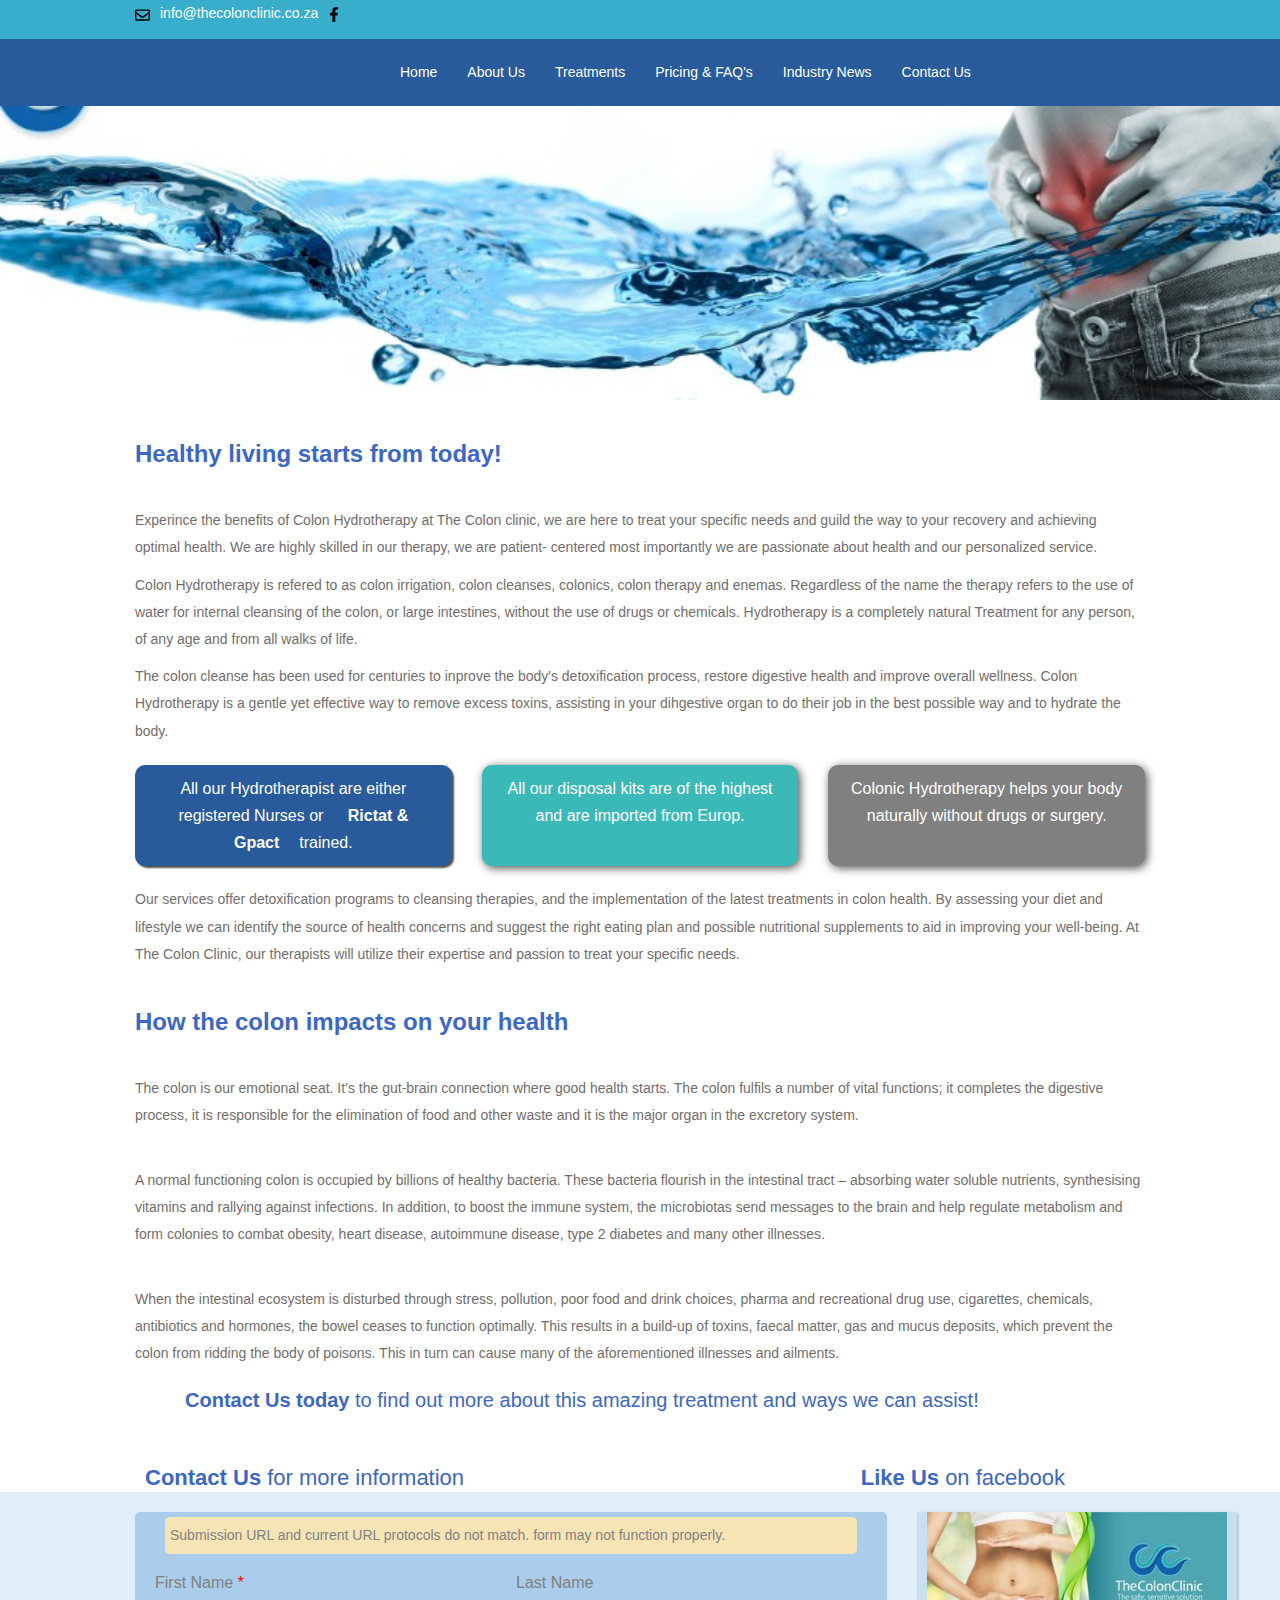
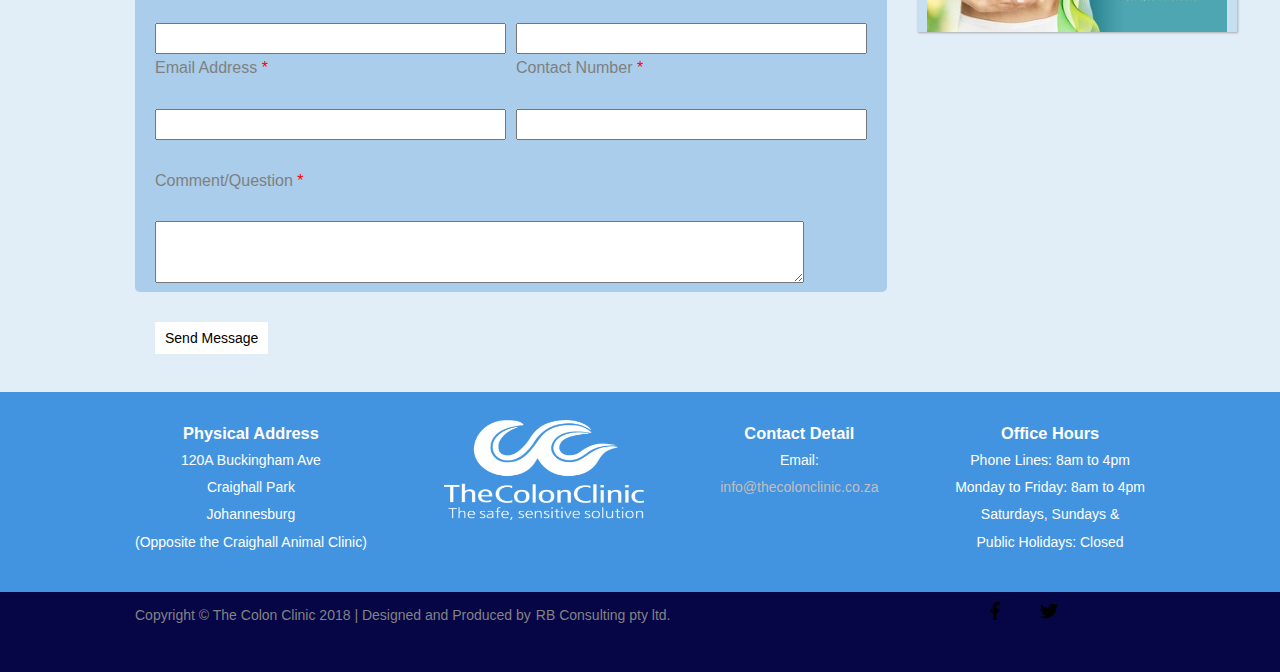
<file: index.html>
<!DOCTYPE html>
<html lang="en">
<head>
    <meta charset="UTF-8">
    <meta name="viewport" content="width=device-width, initial-scale=1.0">
    <link rel="stylesheet" href="css/style.css">
    <link rel="stylesheet" media="(max-width:1024px)" href="css/mobile.css">
    <title>my _new_site</title>
</head>
<body>
    <header>
        <nav>
            <div class="container">
                <div class="nav-content">
                   <div class="nav-img-1"><a href="#"><img src="./css/img/envelope-regular.svg" alt="envelope-regular" height="30px" width="15px"></a></div>
                   <p><a href="https//:thecolonclinic.co.za">info@thecolonclinic.co.za</a></p>
                    <div class="nav-img-2"><a href="#"><img src="./css/img/facebook-f-brands.svg" alt="facebook-f-brands" height="15px" width="12px"></a></div>
                </div>
            </div>
        </nav>
        <div id="navbar">
            <div class="container">
                <div class="content">
                    <div class="burger">
                        <div class="burg-img"><img src="./css/img/logo.png" alt="logo_png"></div>
                        <div class="iconic"><div class="divi">select page</div><a class="select-page" href="javascript:void(0);" onclick="myfunction()">a</a></div>
                    </div>
                    <ul class="all-items">
                        <li><a href="index.html">Home</a></li>
                        <li><a href="about.html">About Us</a></li>
                        <li><a href="treatment.html">Treatments</a></li>
                        <li><a href="pricing.html">Pricing & FAQ's</a></li>
                        <li><a href="industry.html">Industry News</a></li>
                        <li><a href="contact.html">Contact Us</a></li>
                    </ul>
                </div>
            </div>
        </div>
    </header>
<section class="showcase"></section>
<section class="secon-section">
    <div class="container">
      <h2>
          Healthy living starts from today!
      </h2>
      <p class="pin">Experince the benefits of Colon Hydrotherapy at 
          The Colon clinic, we are here to treat your specific needs
          and guild the way to your recovery and achieving optimal 
          health. We are highly skilled in our therapy, we are patient-
          centered most importantly we are passionate about health and
          our personalized service.
      </p> 
        
      <p class="pin">Colon Hydrotherapy is refered to as colon irrigation, colon cleanses,
         colonics, colon therapy and enemas. Regardless of the name the therapy
         refers to the use of water for internal cleansing of the colon, or large 
         intestines, without the use of drugs or chemicals. Hydrotherapy is a completely
         natural Treatment for any person, of any age and from all walks of life.
      </p>
      <p class="pin">The colon cleanse has been used for centuries to inprove
          the body's detoxification process, restore digestive health
          and improve overall wellness. Colon Hydrotherapy is a gentle yet effective way
          to remove excess toxins, assisting in your dihgestive organ to do their
          job in the best possible way and to hydrate the body.
      </p>
      <div class="page-box">
          <div class="box-1">
              <p>All our Hydrotherapist are
                either registered Nurses or  <span class="size"> Rictat & 
                Gpact</span>trained.
              </p>
          </div>
          <div class="box-2">
              <p>All our disposal kits  are of the
                 highest and are  imported from Europ.
              </p>
          </div>
          <div class="box-3">
                <p>Colonic Hydrotherapy helps your body 
                naturally without  drugs or surgery.
                </p>
          </div>
      </div>
      <div class="pin self">Our services offer detoxification programs to cleansing therapies, and the 
        implementation of the latest treatments in colon health. By assessing your 
        diet and lifestyle we can identify the source of health concerns and suggest
        the right eating plan and possible nutritional supplements to aid in improving 
        your well-being. At The Colon Clinic, our therapists will utilize their 
        expertise and passion to treat your specific needs.
      </div>
      <h2>How the colon impacts on your health</h2>
      <p class="pin">The colon is our emotional seat. It’s the gut-brain connection where good 
        health starts. The colon fulfils a number of vital functions; it completes 
        the digestive process, it is responsible for the elimination of food and 
        other waste and it is the major organ in the excretory system.
        </p> <br>

        <p class="pin">A normal functioning colon is occupied by billions of healthy bacteria.
        These bacteria flourish in the intestinal tract – absorbing water 
        soluble nutrients, synthesising vitamins and rallying against infections.
        In addition, to boost the immune system, the microbiotas send messages
        to the brain and help regulate metabolism and form colonies to combat 
        obesity, heart disease, autoimmune disease, type 2 diabetes and many other illnesses.
        </p><br>

        <p class="pin">When the intestinal ecosystem is disturbed through stress, pollution, poor food 
        and drink choices, pharma and recreational drug use, cigarettes, chemicals, 
        antibiotics and hormones, the bowel ceases to function optimally. This results 
        in a build-up of toxins, faecal matter, gas and mucus deposits, which prevent 
        the colon from ridding the body of poisons. This in turn can cause many of the 
        aforementioned illnesses and ailments.
       </p>
       <div class="us"><b> Contact Us today </b> to find out more about this amazing treatment and ways we can assist!</div>
       <div class="lastpage-divs">
           <div class="cont"><b>Contact Us</b> for more information</div>
           <div class="like"><b>Like Us</b> on facebook</div>
       </div>
    </div>
</section>
<section class="last-section">
 <div class="container contenta">
     <form action="#" id="send-form">
         <div class="form-header">
             Submission URL and current URL protocols do not match. form may not function properly.
         </div>
           <div class="first-labels">
               <div class="first-name">
                   <label for="name">First Name <span class="red">*</span></label> <br>
                   <input type="text" id="first-name">
                </div> 
                <div class="last-name">
                   <label for="name">Last Name</label> <br>
                   <input type="text" id="last-name">
                </div> 
            </div> 
            <div class="second-labels">
               <div class="email">
                   <label for="email">Email Address <span class="red">*</span></label> <br>
                   <input type="email" id="email">
               </div>
               <div class="contact">
                  <label for="number">Contact Number <span class="red">*</span></label> <br>
                  <input type="number" id="number">
               </div>
            </div><br>
            <div class="coment">
                <label for="Comment/Question">Comment/Question <span class="red">*</span></label> <br>
                <textarea name="Comment" id="message" cols="79" rows="4"></textarea>
            </div>
            <button type="submit" class="btn-form">
              Send Message
            </button>
     </form>
     <div class="last-im-con">
     <div class="right-side-image">
         <img src="./css/img/42409332_929195830600824_5488080417368047616_n.jpg" alt="image">
     </div>
     </div>
 </div>
</section>
<section class="foot-section">
<div class="container">
    <div class="foot-pages">
        <div class="page-1">
          <h3>Physical Address</h3>
          <p>120A Buckingham Ave <br>
          Craighall Park <br>
          Johannesburg <br>
          (Opposite the Craighall Animal Clinic)
          </p>
        </div>
        <div class="page-2">
            <img src="./css/img/The-Colon-Clinic-Logowhite (1).png" alt="colon" height="100px" width="200px">
        </div>
        <div class="page-3">
            <h3>Contact Detail</h3>
            <p>Email:</p>
            <a href="#">info@thecolonclinic.co.za</a>
        </div>
        <div class="page-4">
            <h3>Office Hours</h3>
            <p>Phone Lines: 8am to 4pm</p>
            <p>Monday to Friday: 8am to 4pm</p>
            <p>Saturdays, Sundays &</p>
            <p>Public Holidays: Closed</p>
        </div>
    </div>
</div>
</section>
<footer>
    <div class="container">
        <div class="footer-content">
            <p>Copyright © The Colon Clinic 2018 | Designed and Produced by</p>
            <div>RB Consulting pty ltd.</div>
            <div class="foot-images">
                <img src="./css/img/facebook-f-brands.svg" alt="facebook" height="18px" width="50px">
                <img src="./css/img/twitter-brands.svg" alt="twitter-brands" height="18px" width="50px">
            </div>
        </div>
    </div>
</footer>
<script src="js/app.js"></script>
</body>
</html>
</file>
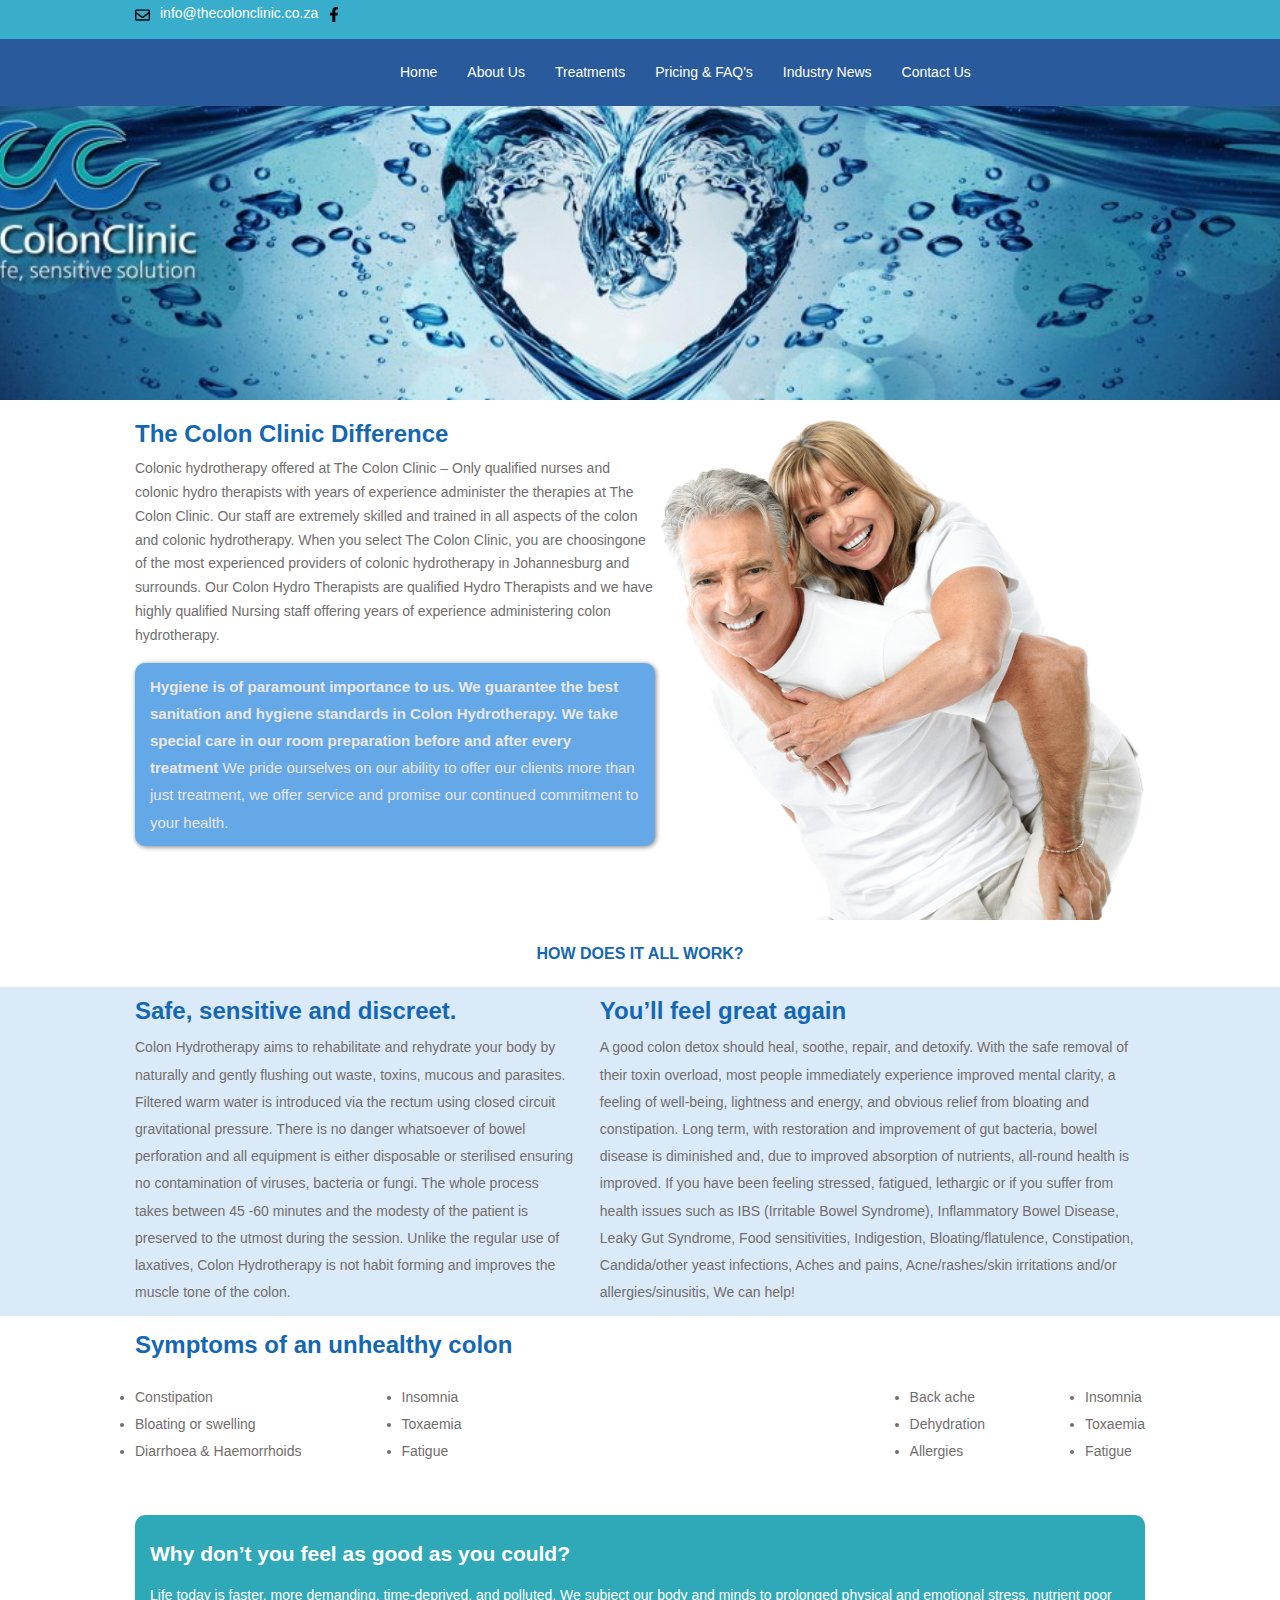
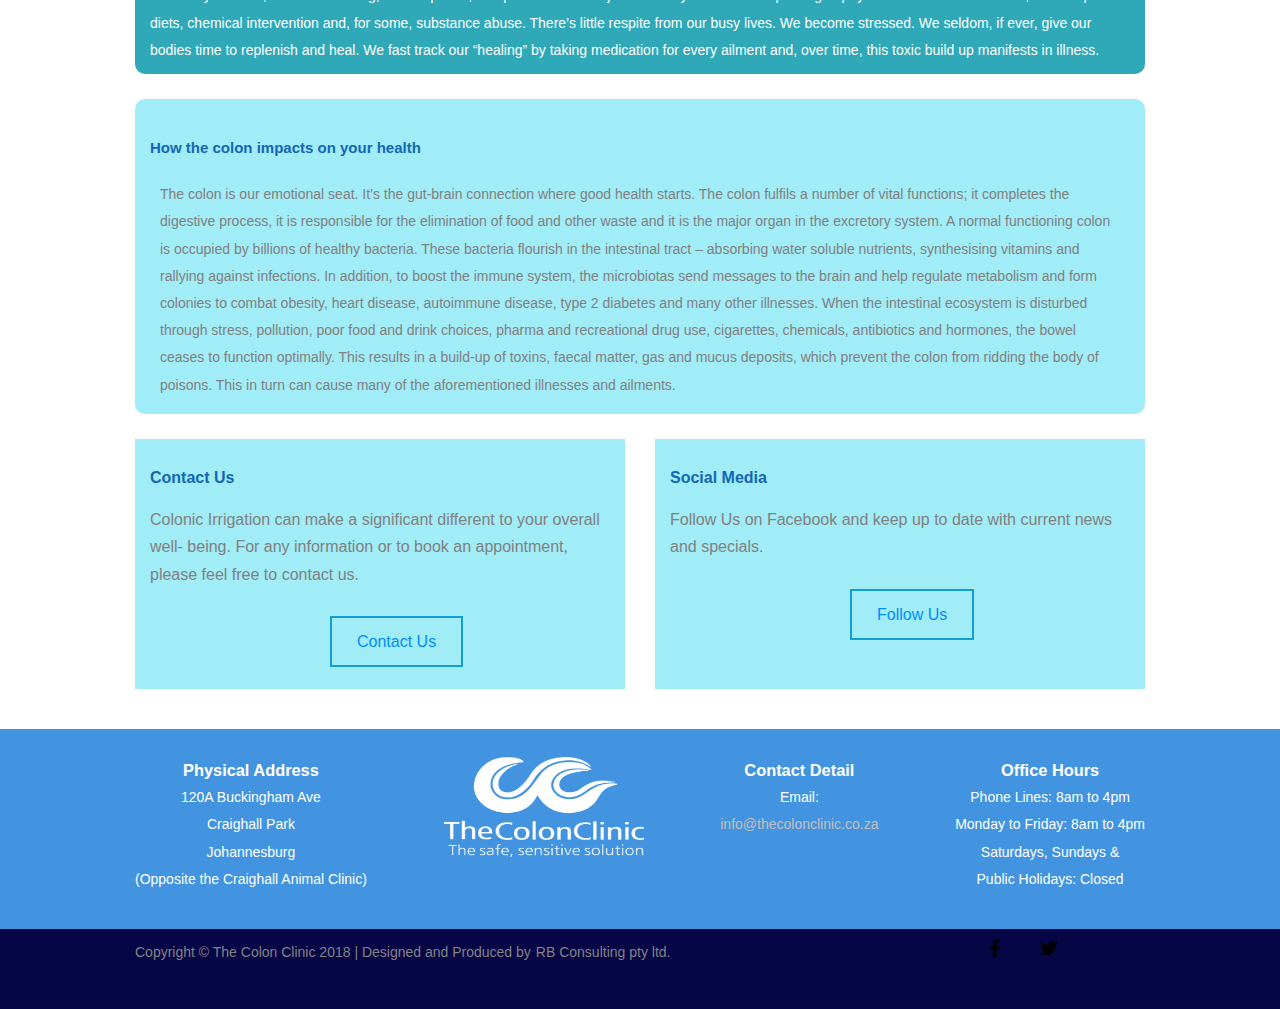
<file: about.html>
<!DOCTYPE html>
<html lang="en">
<head>
    <meta charset="UTF-8">
    <meta name="viewport" content="width=device-width, initial-scale=1.0">
    <link rel="stylesheet" href="css/style.css">
    <link rel="stylesheet" media="(max-width:1024px)" href="css/mobile.css">
    <title>my _new_site</title>
</head>
<body>
    <header>
        <nav>
            <div class="container">
                <div class="nav-content">
                    <div class="nav-img-1"><a href="#"><img src="./css/img/envelope-regular.svg" alt="envelope-regular" height="30px" width="15px"></a></div>
                    <p><a href="https//:thecolonclinic.co.za">info@thecolonclinic.co.za</a></p>
                     <div class="nav-img-2"><a href="#"><img src="./css/img/facebook-f-brands.svg" alt="facebook-f-brands" height="15px" width="12px"></a></div>
                </div>
            </div>
        </nav>
        <div id="navbar">
            <div class="container">
                <div class="content">
                    <div class="burger">
                        <div class="burg-img"><img src="./css/img/logo.png" alt="logo_png"></div>
                        <div class="iconic"> <div class="divi">select page</div> <a class="select-page" href="javascript:void(0);" onclick="myfunction()">a</a></div>
                    </div>
                    <ul class="all-items"> 
                        <li><a href="index.html">Home</a></li>
                        <li><a href="about.html">About Us</a></li>
                        <li><a href="treatment.html">Treatments</a></li>
                        <li><a href="pricing.html">Pricing & FAQ's</a></li>
                        <li><a href="industry.html">Industry News</a></li>
                        <li><a href="contact.html">Contact Us</a></li>
                    </ul>
                </div>
            </div>
        </div>
</header>
<section class="about-showcase"></section>
<section class="about-section-2">
    <div class="container">
     <div class="abt-content">
          <div class="left-side">
                <h2>The Colon Clinic Difference</h2>
                <p class="pin palm">Colonic hydrotherapy offered at The Colon Clinic – Only
                 qualified 
                nurses and colonic hydro therapists with years of experience administer 
                the therapies at The Colon Clinic. Our staff are extremely skilled and trained 
                in all aspects of the colon and colonic hydrotherapy. When you select The 
                Colon Clinic, you are choosingone of the most experienced providers of colonic 
                hydrotherapy in Johannesburg and surrounds. Our Colon Hydro Therapists are 
                qualified Hydro Therapists and we have highly qualified Nursing staff offering 
                years of experience administering colon hydrotherapy.
                </p> 
                <div class="abt-box">
                  <p><b> Hygiene is of paramount importance to us. We guarantee the best 
                     sanitation and hygiene standards in Colon Hydrotherapy. 
                     We take special care in our room preparation before and after every 
                     treatment</b> We pride ourselves on our ability to offer our 
                     clients more than just treatment, we offer service and promise 
                     our continued commitment to your health. 
                    </p>
                </div>
           </div>
           <div class="right-image"></div>
      </div>
    </div>
</section>
<h2 class="cent">HOW DOES IT ALL WORK?</h2>
<section class="about-section-3">
   <div class="container">
      <div class="de-contents">
         <div class="left-side-p">
             <h2>Safe, sensitive and discreet.</h2>
             <p class="pin spin">Colon Hydrotherapy aims to rehabilitate and rehydrate your body by naturally 
                and gently flushing out waste, toxins, mucous and parasites. Filtered warm 
                water is introduced via the rectum using closed circuit gravitational pressure. 
                There is no danger whatsoever of bowel perforation and all equipment is either 
                disposable or sterilised ensuring no contamination of viruses, bacteria or fungi.
                The whole process takes between 45 -60 minutes and the modesty of the patient 
                is preserved to the utmost during the session. Unlike the regular use of laxatives, 
                Colon Hydrotherapy is not habit forming and improves the muscle tone of the colon. 
              </p>
         </div>
         <div class="right-side-p">
             <h2>You’ll feel great again</h2>
             <p class="pin spin">A good colon detox should heal, soothe, repair, and detoxify. With the safe removal
                of their toxin overload, most people immediately experience improved mental clarity,
                a feeling of well-being, lightness and energy, and obvious relief from bloating and
                constipation. Long term, with restoration and improvement of gut bacteria, bowel disease 
                is diminished and, due to improved absorption of nutrients, all-round health is improved. 
                If you have been feeling stressed, fatigued, lethargic or if you suffer from health issues 
                such as IBS (Irritable Bowel Syndrome), Inflammatory Bowel Disease, Leaky Gut Syndrome, Food 
                sensitivities, Indigestion, Bloating/flatulence, Constipation, Candida/other yeast infections, 
                Aches and pains, Acne/rashes/skin irritations and/or allergies/sinusitis, We can help! 
            </p>
         </div>
       </div>
 </div>
</section>
<section class="about-section-4">
   <div class="container">
     <h2>Symptoms of an unhealthy colon</h2>
     <div class="abt-section-4-content">
             <div class="col-1">
              <div class="cad-1">
                 <li>Constipation</li>
                 <li>Bloating or swelling</li>
                 <li>Diarrhoea & Haemorrhoids</li>
               </div>
               <div class="cad-2">
                 <li>Insomnia</li>
                 <li>Toxaemia</li>
                 <li>Fatigue</li>
                </div>
               </div>
               <div class="col-2">
               <div class="cad-3">
                  <li>Back ache</li>
                  <li>Dehydration</li>
                  <li>Allergies</li>
               </div>
               <div class="cad-4">
                 <li>Insomnia</li>
                 <li>Toxaemia</li>
                 <li>Fatigue</li>
                </div>
               </div>    
     </div>
     <div class="about-green">
         <h2>Why don’t you feel as good as you could?</h2>
         <p>Life today is faster, more demanding, time-deprived, and polluted.
          We subject our body and minds to prolonged physical and emotional 
          stress, nutrient poor diets, chemical intervention and, for some, 
          substance abuse. There’s little respite from our busy lives. We become 
          stressed. We seldom, if ever, give our bodies time to replenish and heal. 
          We fast track our “healing” by taking medication for every ailment and, 
         over time, this toxic build up manifests in illness.</p>
     </div>
     <div class="about-blue">
         <h2>How the colon impacts on your health</h2>
         <p>The colon is our emotional seat. It’s the gut-brain 
            connection where good health starts. The colon fulfils 
            a number of vital functions; it completes the digestive 
            process, it is responsible for the elimination of food 
            and other waste and it is the major organ in the excretory 
            system. A normal functioning colon is occupied by billions 
            of healthy bacteria. These bacteria flourish in the intestinal 
            tract – absorbing water soluble nutrients, synthesising vitamins 
            and rallying against infections. In addition, to boost the immune 
            system, the microbiotas send messages to the brain and help regulate 
            metabolism and form colonies to combat obesity, heart disease, 
            autoimmune disease, type 2 diabetes and many other illnesses. When 
            the intestinal ecosystem is disturbed through stress, pollution, 
            poor food and drink choices, pharma and recreational drug use, 
            cigarettes, chemicals, antibiotics and hormones, the bowel ceases 
            to function optimally. This results in a build-up of toxins, 
            faecal matter, gas and mucus deposits, which prevent the colon 
            from ridding the body of poisons. This in turn can cause many 
            of the aforementioned illnesses and ailments.
         </p>
     </div>
     <div class="about-2-blue">
          <div class="blue-1">
                 <h2>Contact Us</h2>
                 <p>Colonic Irrigation can make a significant different to your 
                 overall well- being. For any information or to book an appointment,
                 please feel free to contact us. </p>
                 <a class="often" href="http//:www.thecolonclinic.co.za/contact-us">Contact Us<span class="hidden-text">5</span></a>
           </div>
            <div class="blue-2">
                 <h2>Social Media</h2>
                 <p>Follow Us on Facebook and keep up to date with current news and specials. </p>
                 <a class="often" href="http//:www.facebook.com">Follow Us<span class="hidden-text">5</span></a>
            </div>
      </div>
   </div>
</section>
<section class="foot-section">
<div class="container">
    <div class="foot-pages">
        <div class="page-1">
        <h3>Physical Address</h3>
          <p>120A Buckingham Ave <br>
          Craighall Park <br>
          Johannesburg <br>
          (Opposite the Craighall Animal Clinic)
          </p>
        </div>
        <div class="page-2">
            <img src="./css/img/The-Colon-Clinic-Logowhite (1).png" alt="colon" height="100px" width="200px">
        </div>
        <div class="page-3">
            <h3>Contact Detail</h3>
            <p>Email:</p>
            <a href="#">info@thecolonclinic.co.za</a>
        </div>
        <div class="page-4">
            <h3>Office Hours</h3>
            <p>Phone Lines: 8am to 4pm</p>
            <p>Monday to Friday: 8am to 4pm</p>
            <p>Saturdays, Sundays &</p>
            <p>Public Holidays: Closed</p>
        </div>
    </div>
</div>
</section>
<footer>
    <div class="container">
        <div class="footer-content">
            <p>Copyright © The Colon Clinic 2018 | Designed and Produced by</p>
            <div>RB Consulting pty ltd.</div>
            <div class="foot-images">
                <img src="./css/img/facebook-f-brands.svg" alt="facebook" height="18px" width="50px">
                <img src="./css/img/twitter-brands.svg" alt="twitter-brands" height="18px" width="50px">
            </div>
        </div>
    </div>
</footer>
<script src="js/app.js"></script>
</body>
</html>
</file>
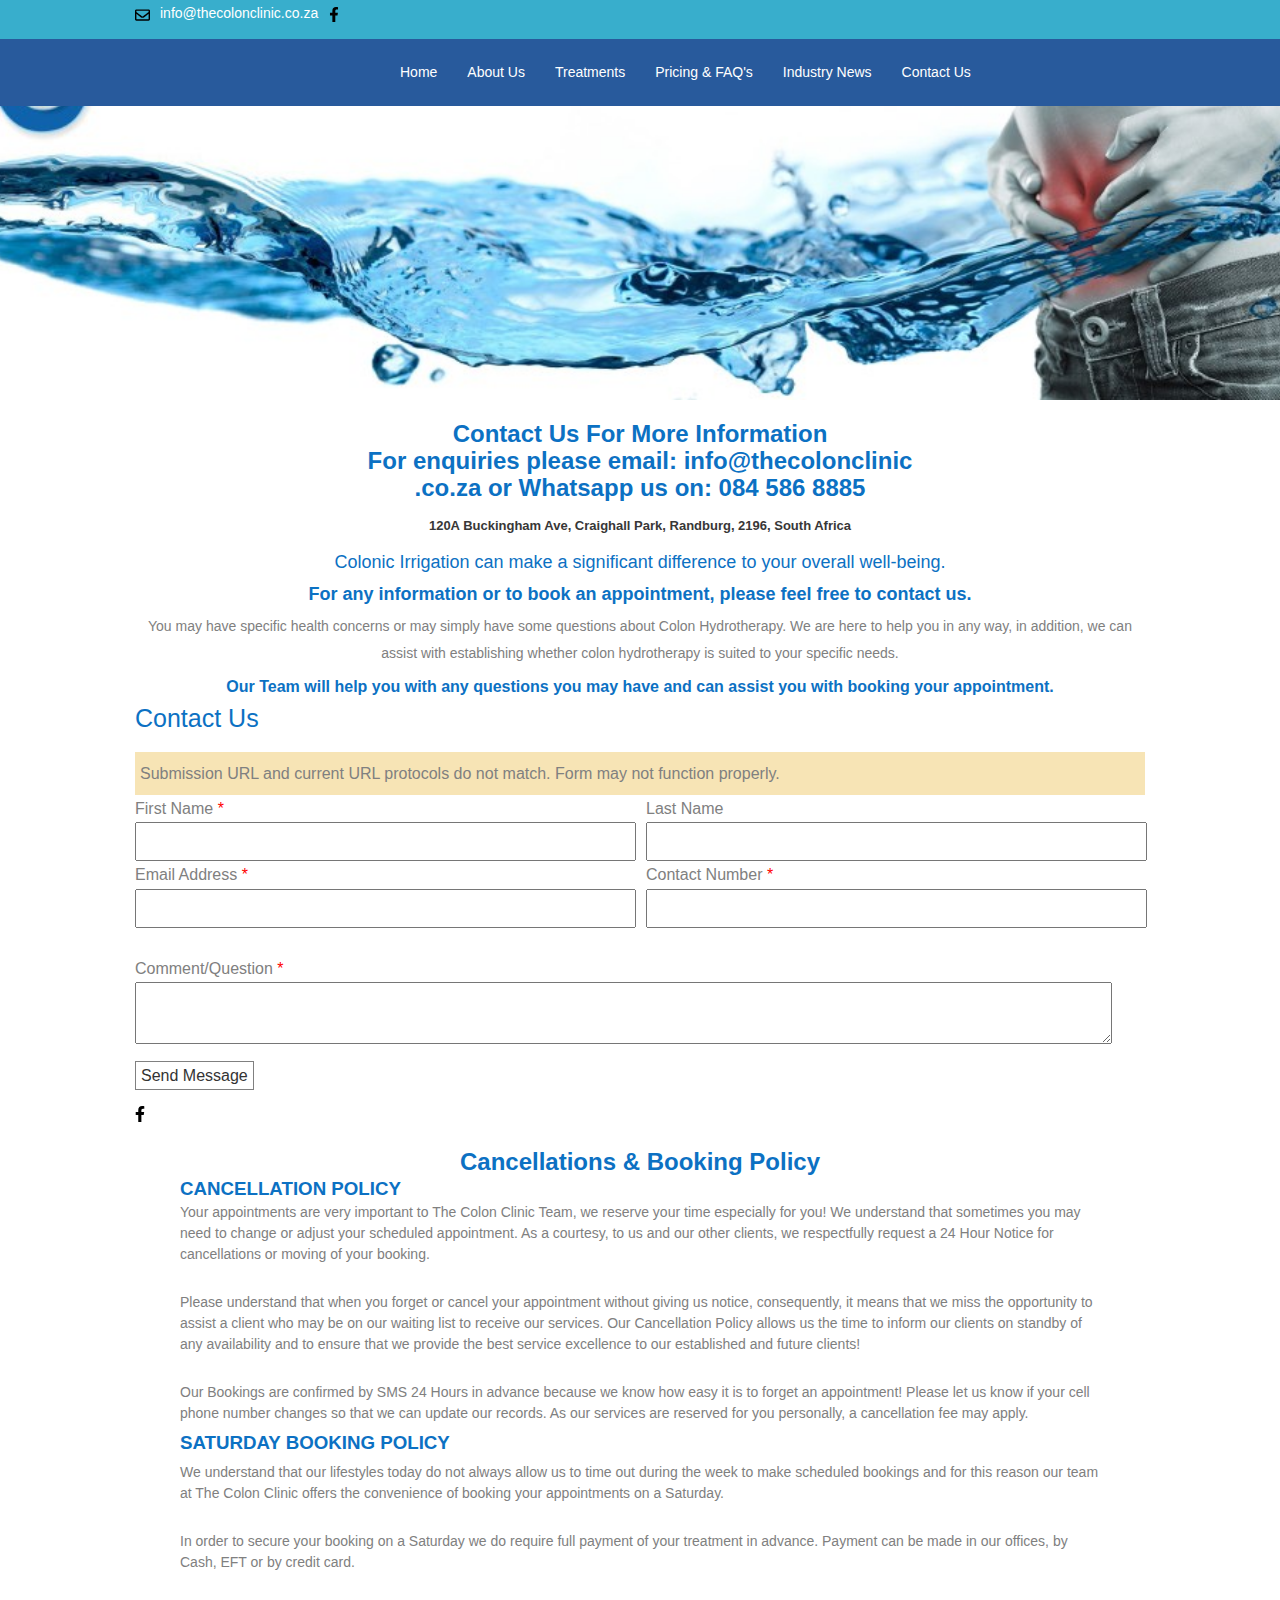
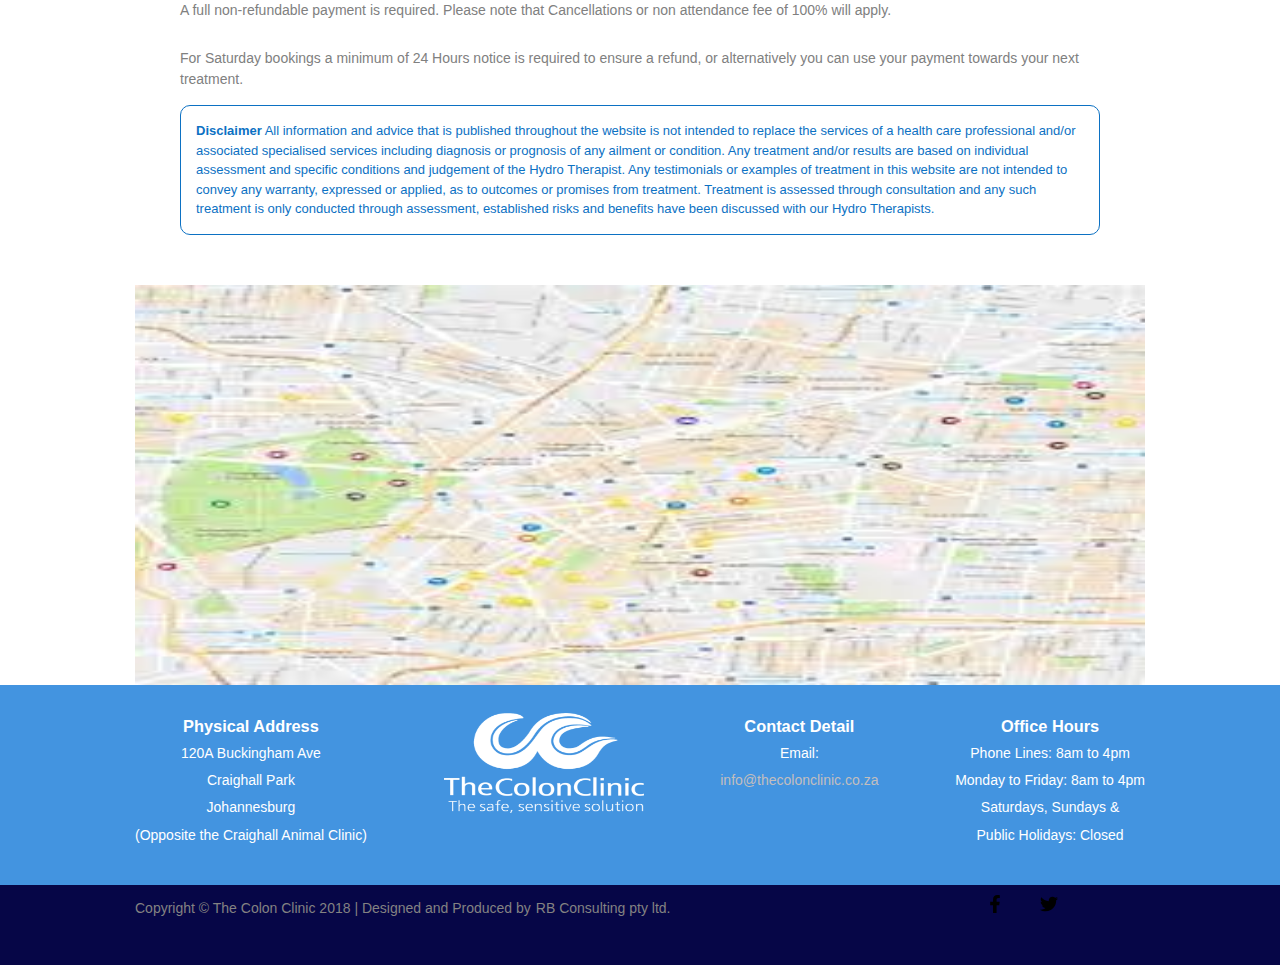
<file: contact.html>
<!DOCTYPE html>
<html lang="en">
<head>
    <meta charset="UTF-8">
    <meta name="viewport" content="width=device-width, initial-scale=1.0">
    <link rel="stylesheet" href="css/style.css">
    <link rel="stylesheet" media="(max-width:1024px)" href="css/mobile.css">
    <title>my _new_site</title>
</head>
<body>
    <header>
        <nav>
            <div class="container">
                <div class="nav-content">
                    <div class="nav-img-1"><a href="#"><img src="./css/img/envelope-regular.svg" alt="envelope-regular" height="30px" width="15px"></a></div>
                    <p><a href="https//:thecolonclinic.co.za">info@thecolonclinic.co.za</a></p>
                     <div class="nav-img-2"><a href="#"><img src="./css/img/facebook-f-brands.svg" alt="facebook-f-brands" height="15px" width="12px"></a></div>
                </div>
            </div>
        </nav>
        <div id="navbar">
            <div class="container">
                <div class="content">
                    <div class="burger">
                        <div class="burg-img"><img src="./css/img/logo.png" alt="logo_png"></div>
                        <div class="iconic"> <div class="divi">select page</div> <a class="select-page" href="javascript:void(0);" onclick="myfunction()">a</a></div>
                    </div>
                    <ul class="all-items">
                        <li><a href="index.html">Home</a></li>
                        <li><a href="about.html">About Us</a></li>
                        <li><a href="treatment.html">Treatments</a></li>
                        <li><a href="pricing.html">Pricing & FAQ's</a></li>
                        <li><a href="industry.html">Industry News</a></li>
                        <li><a href="contact.html">Contact Us</a></li>
                    </ul>
                </div>
            </div>
        </div>
</header>
<section class="contact-showcase"></section>
<section class="contact-mid-section">
    <div class="container">
      <div class="contact-header">
           <h2 class="hech-two"> <b> Contact Us</b> For More Information</h2>
            <h2 class="hech-three">For enquiries please email: <b><a class="cont-link" href="https//:thecolonclinic.co.za">info@thecolonclinic <br> .co.za</a></b> 
            or Whatsapp us on: <a class="cont-link" href="https//:thecolonclinic.co.za"><b>084 586 8885</b></a></h2>
            <p class="grey-p">120A Buckingham Ave, Craighall Park, Randburg, 2196, South Africa
            </p>
            <p class="third-p">Colonic Irrigation can make a significant difference to your overall well-being.</p>
            <div class="contact-info"><b>For any information or to book an appointment, please feel free to contact us.</b></div>
            <p class="last-cont-p">You may have specific health concerns or may simply have some questions about Colon Hydrotherapy. We are here 
              to help you in any way, in addition, we can assist with establishing whether colon hydrotherapy is suited to your specific needs.
            </p>
            <div class="contact-2nd-div">
                <b> Our Team will help you with any questions you may have and can assist you with booking your appointment.</b>
            </div>
            <div class="contact-us">Contact Us</div>
      </div>
      <div class="cont-form-head">
        Submission URL and 
        current URL protocols do not match. Form may not function properly.
      </div>
      <form action="#" id="send-form"> 
       <div class="first-labels">
            <div class="first-name">
                <label for="name">First Name <span class="red">*</span></label> <br>
                <input type="text" id="first-name">
            </div> 
            <div class="last-name">
                <label for="name">Last Name</label> <br>
                <input type="text" id="last-name">
            </div> 
        </div> 
        <div class="second-labels">
            <div class="email">
                <label for="email">Email Address <span class="red">*</span></label> <br>
                <input type="email" id="email">
            </div>
            <div class="contact">
               <label for="number">Contact Number <span class="red">*</span></label> <br>
               <input type="number" id="number">
            </div>
        </div><br>
        <div class="coment">
             <label for="Comment/Question">Comment/Question <span class="red">*</span></label> <br>
             <textarea name="Comment" id="message" cols="120" rows="4"></textarea>
        </div>
        <a class="sub-btn" href="#">
           Send Message
        </a>
        <div class="treat-link">
           <a href="http//:www.facebook.com/thecolonclinic.co.za"><img src="./css/img/facebook-f-brands.svg" alt="facebook-f-brands" height="50px" width="10px"></a>
        </div>
       </form>
            <section class="contact-mid-page">
               <div class="container">
                 <h2 class="cont-mid-head">Cancellations & Booking Policy</h2>
                 <h3>CANCELLATION POLICY</h3>
                 <p>Your appointments are very important to The Colon Clinic Team,
                     we reserve your time especially for you! We understand that 
                     sometimes you may need to change or adjust your scheduled appointment. 
                     As a courtesy, to us and our other clients, we respectfully request a 
                     24 Hour Notice for cancellations or moving of your booking.
                 </p> <br>
                 <p>Please understand that when you forget or cancel your appointment without 
                     giving us notice, consequently, it means that we miss the opportunity to 
                     assist a client  who may be on our waiting list to receive our services. 
                     Our Cancellation Policy allows us the time to inform our clients on standby 
                     of any availability and to ensure that we provide the best service excellence 
                     to our established and future clients!
                 </p> <br>
                 <p>Our Bookings are confirmed by SMS 24 Hours in advance because we know how easy
                      it is to forget an appointment! Please let us know if your cell phone number 
                       changes so that we can update our records.  As our services are reserved for 
                       you personally, a cancellation fee may apply.
                 </p>
                   <h3 class="cont-sec-h3">SATURDAY BOOKING POLICY</h3>
                   <p>We understand that our lifestyles today do not always allow us to time out 
                       during the week to make scheduled bookings and for this reason our team at 
                       The Colon Clinic offers the convenience of booking your appointments on a 
                       Saturday.
                   </p> <br>
                   <p>In order to secure your booking on a Saturday we do require full payment 
                       of your treatment in advance. Payment can be made in our offices, by Cash, 
                       EFT or by credit card.
                    </p> <br>
                    <p>A full non-refundable payment is required. Please note that Cancellations 
                        or non attendance fee of 100% will apply.
                    </p> <br>
                    <p>For Saturday bookings a minimum of 24 Hours notice is required to ensure 
                        a refund, or alternatively you can use your payment towards your next treatment.
                    </p>
                    <div class="cont-last-box">
                        <p><b>Disclaimer</b> All information and advice that is published throughout the website 
                            is not intended to replace the services of a health care professional and/or 
                            associated specialised services including diagnosis or prognosis of any ailment 
                            or condition. Any treatment and/or results are based on individual assessment and
                            specific conditions and judgement of the Hydro Therapist. Any testimonials or examples 
                            of treatment in this website are not intended to convey any warranty, expressed or 
                            applied, as to outcomes or promises from treatment. Treatment is assessed through 
                            consultation and any such treatment is only conducted through assessment, established 
                            risks and benefits have been discussed with our Hydro Therapists.
                        </p>
                    </div>
             </div>
            </section>
    </div>
</section>
<div class="container">
   <div style="height: 400px;">
       <div class="google-map"><img src="./css/index.jpg" alt="google-map" height="400px" width="100%"></div>
   </div>
</div>
<section class="foot-section">
<div class="container">
    <div class="foot-pages">
        <div class="page-1">
        <h3>Physical Address</h3>
          <p>120A Buckingham Ave <br>
          Craighall Park <br>
          Johannesburg <br>
          (Opposite the Craighall Animal Clinic)
          </p>
        </div>
        <div class="page-2">
            <img src="./css/img/The-Colon-Clinic-Logowhite (1).png" alt="colon" height="100px" width="200px">
        </div>
        <div class="page-3">
            <h3>Contact Detail</h3>
            <p>Email:</p>
            <a href="#">info@thecolonclinic.co.za</a>
        </div>
        <div class="page-4">
            <h3>Office Hours</h3>
            <p>Phone Lines: 8am to 4pm</p>
            <p>Monday to Friday: 8am to 4pm</p>
            <p>Saturdays, Sundays &</p>
            <p>Public Holidays: Closed</p>
        </div>
    </div>
</div>
</section>
<footer>
    <div class="container">
        <div class="footer-content">
            <p>Copyright © The Colon Clinic 2018 | Designed and Produced by</p>
            <div>RB Consulting pty ltd.</div>
            <div class="foot-images">
                <img src="./css/img/facebook-f-brands.svg" alt="facebook" height="18px" width="50px">
                <img src="./css/img/twitter-brands.svg" alt="twitter-brands" height="18px" width="50px">
            </div>
        </div>
    </div>
</footer>
<script src="js/app.js"></script>
</body>
</html>
</file>
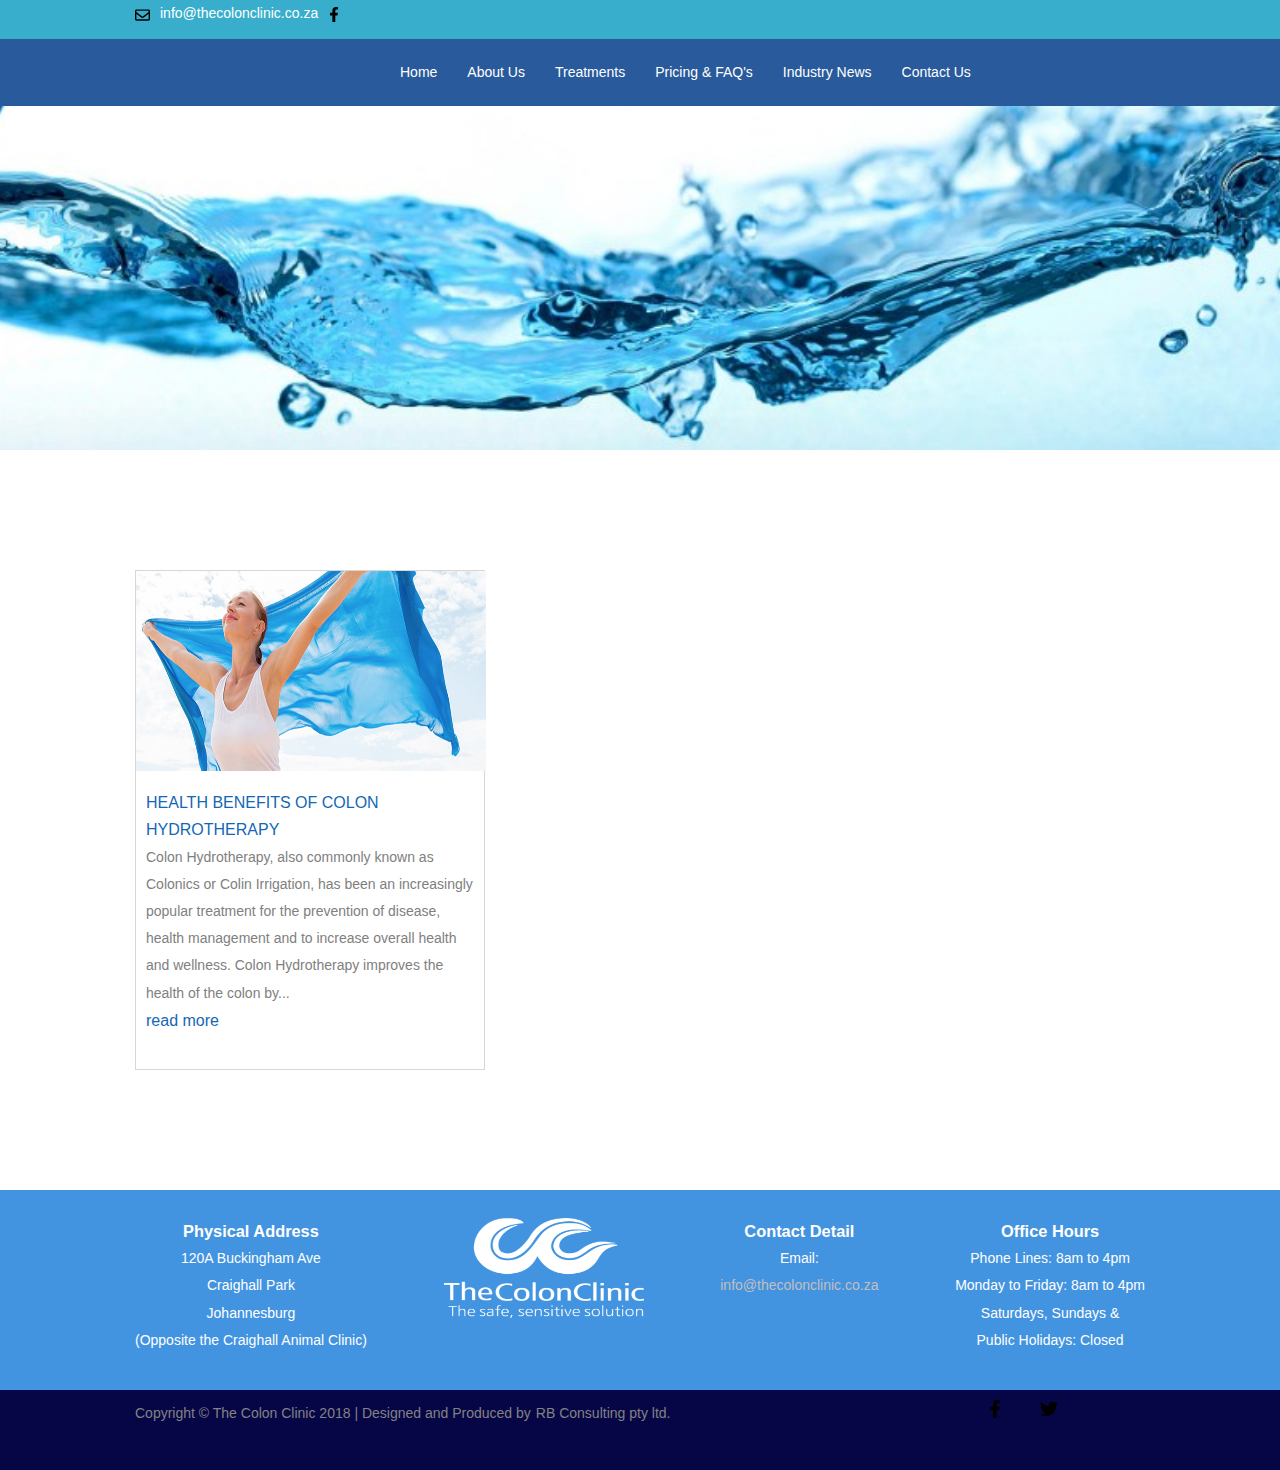
<file: industry.html>
<!DOCTYPE html>
<html lang="en">
<head>
    <meta charset="UTF-8">
    <meta name="viewport" content="width=device-width, initial-scale=1.0">
    <link rel="stylesheet" href="css/style.css">
    <link rel="stylesheet" media="(max-width:1024px)" href="css/mobile.css">
    <title>my _new_site</title>
</head>
<body>
    <header>
        <nav>
            <div class="container">
                <div class="nav-content">
                    <div class="nav-img-1"><a href="#"><img src="./css/img/envelope-regular.svg" alt="envelope-regular" height="30px" width="15px"></a></div>
                    <p><a href="https//:thecolonclinic.co.za">info@thecolonclinic.co.za</a></p>
                     <div class="nav-img-2"><a href="#"><img src="./css/img/facebook-f-brands.svg" alt="facebook-f-brands" height="15px" width="12px"></a></div>
                </div>
            </div>
        </nav>
        <div id="navbar">
            <div class="container">
                <div class="content">
                    <div class="burger">
                        <div class="burg-img"><img src="./css/img/logo.png" alt="logo_png"></div>
                        <div class="iconic"> <div class="divi">select page</div> <a class="select-page" href="javascript:void(0);" onclick="myfunction()">a</a></div>
                    </div>
                    <ul class="all-items">
                        <li><a href="index.html">Home</a></li>
                        <li><a href="about.html">About Us</a></li>
                        <li><a href="treatment.html">Treatments</a></li>
                        <li><a href="pricing.html">Pricing & FAQ's</a></li>
                        <li><a href="industry.html">Industry News</a></li>
                        <li><a href="contact.html">Contact Us</a></li>
                    </ul>
                </div>
            </div>
        </div>
</header>
<section class="industry-showcase"></section>

<section class="industry-center">
<div class="container">
    <div class="cent-box">
        <div class="cent-image-link"><a href="https//:www.thecolonclinic.co.za/the-healths-benefits-of-colon-hydrotherapy/"><img class="indo-image" src="./css/img/where-to-get-a-colonic-in-bali-colon-hydrotherapy.jpg" alt=""></a></div>
        <div class="links-para">
        <h2><a href="https//:www.thecolonclinic.co.za/the-healths-benefits-of-colon-hydrotherapy/">HEALTH BENEFITS OF COLON HYDROTHERAPY</a></h2>
        <p>Colon Hydrotherapy, also commonly known as Colonics or Colin Irrigation, has been an increasingly popular treatment for the prevention of disease, health management
        and to increase overall health and wellness. Colon Hydrotherapy improves the health of the colon by...</p>
        <a href="https//:www.thecolonclinic.co.za/the-healths-benefits-of-colon-hydrotherapy/">read more</a>
       </div>
    </div>
</div>
</section>

<section class="foot-section">
    <div class="container">
        <div class="foot-pages">
            <div class="page-1">
            <h3>Physical Address</h3>
              <p>120A Buckingham Ave <br>
              Craighall Park <br>
              Johannesburg <br>
              (Opposite the Craighall Animal Clinic)
              </p>
            </div>
            <div class="page-2">
                <img src="./css/img/The-Colon-Clinic-Logowhite (1).png" alt="colon" height="100px" width="200px">
            </div>
            <div class="page-3">
                <h3>Contact Detail</h3>
                <p>Email:</p>
                <a href="#">info@thecolonclinic.co.za</a>
            </div>
            <div class="page-4">
                <h3>Office Hours</h3>
                <p>Phone Lines: 8am to 4pm</p>
                <p>Monday to Friday: 8am to 4pm</p>
                <p>Saturdays, Sundays &</p>
                <p>Public Holidays: Closed</p>
            </div>
        </div>
    </div>
    </section>
<footer>
    <div class="container">
        <div class="footer-content">
            <p>Copyright © The Colon Clinic 2018 | Designed and Produced by</p>
            <div>RB Consulting pty ltd.</div>
            <div class="foot-images">
                <img src="./css/img/facebook-f-brands.svg" alt="facebook" height="18px" width="50px">
                <img src="./css/img/twitter-brands.svg" alt="twitter-brands" height="18px" width="50px">
            </div>
        </div>
    </div>
</footer>
<script src="js/app.js"></script>
</body>
</html>
</file>
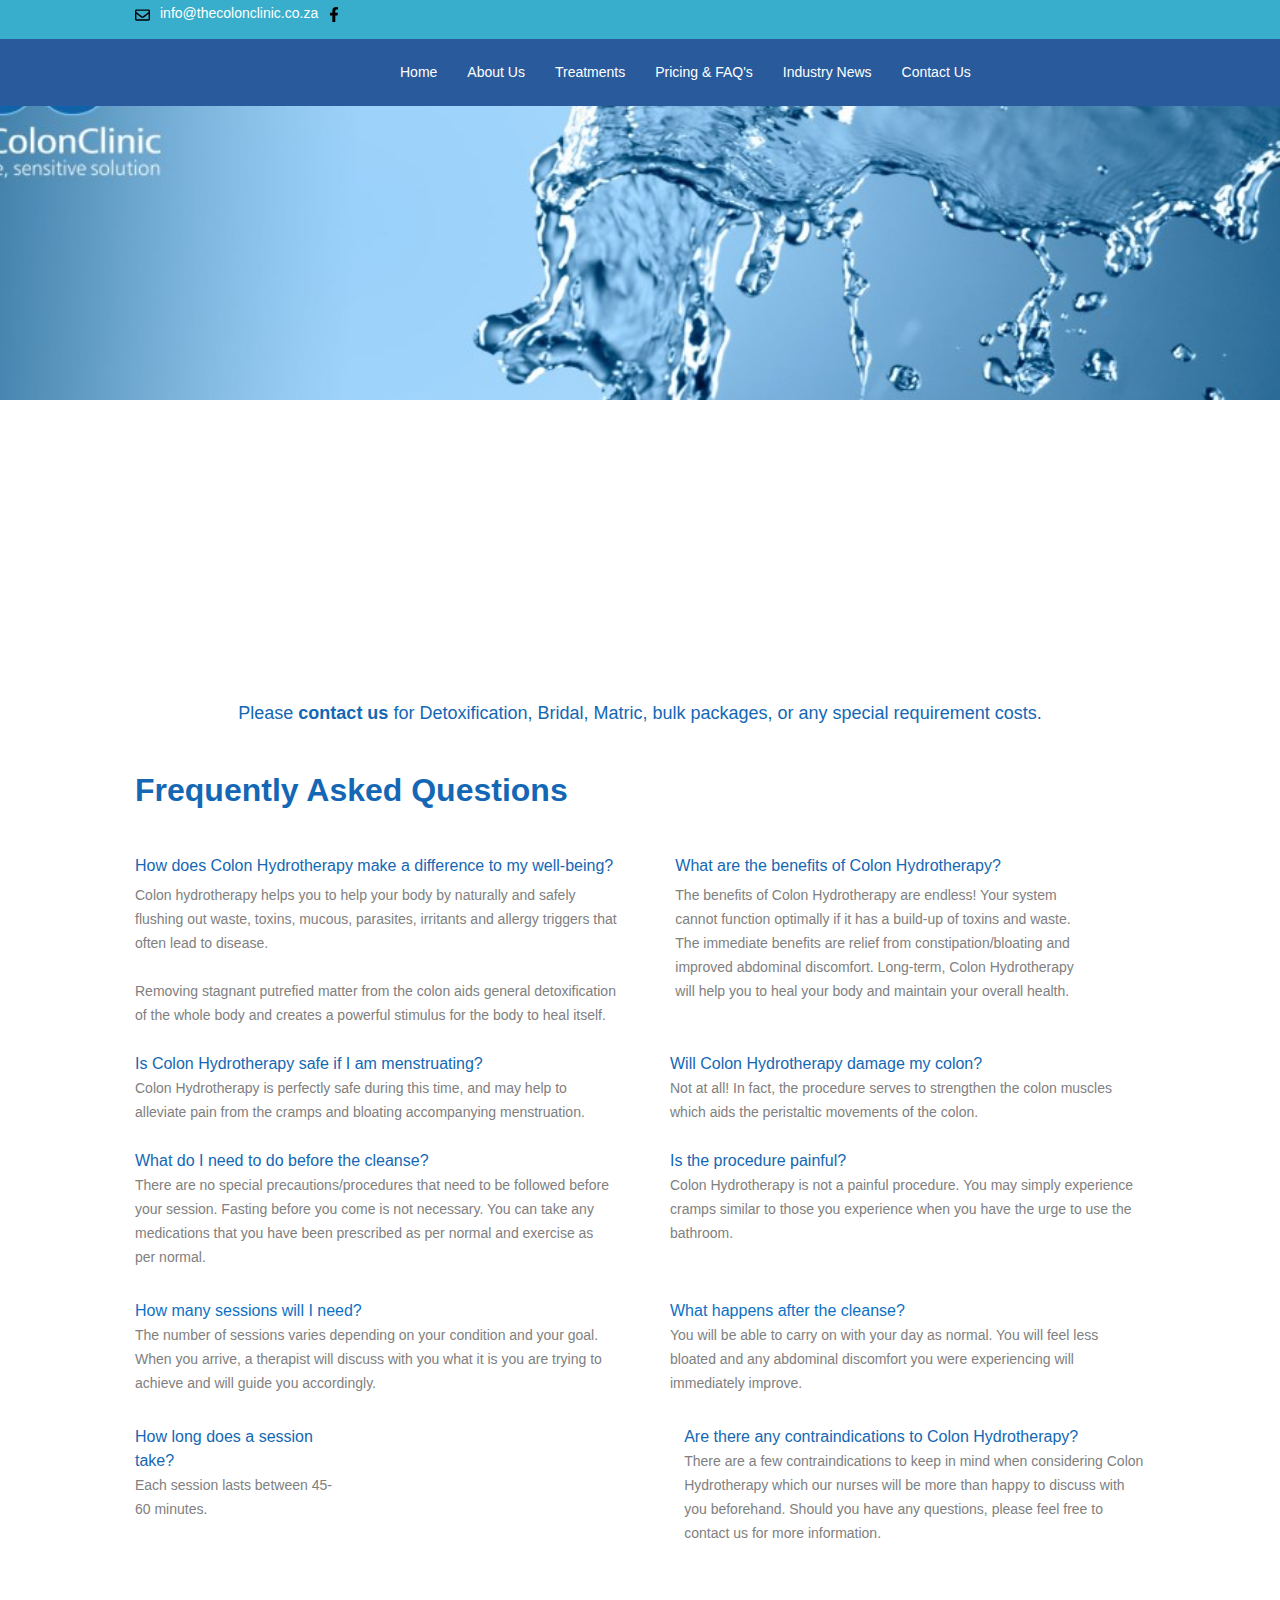
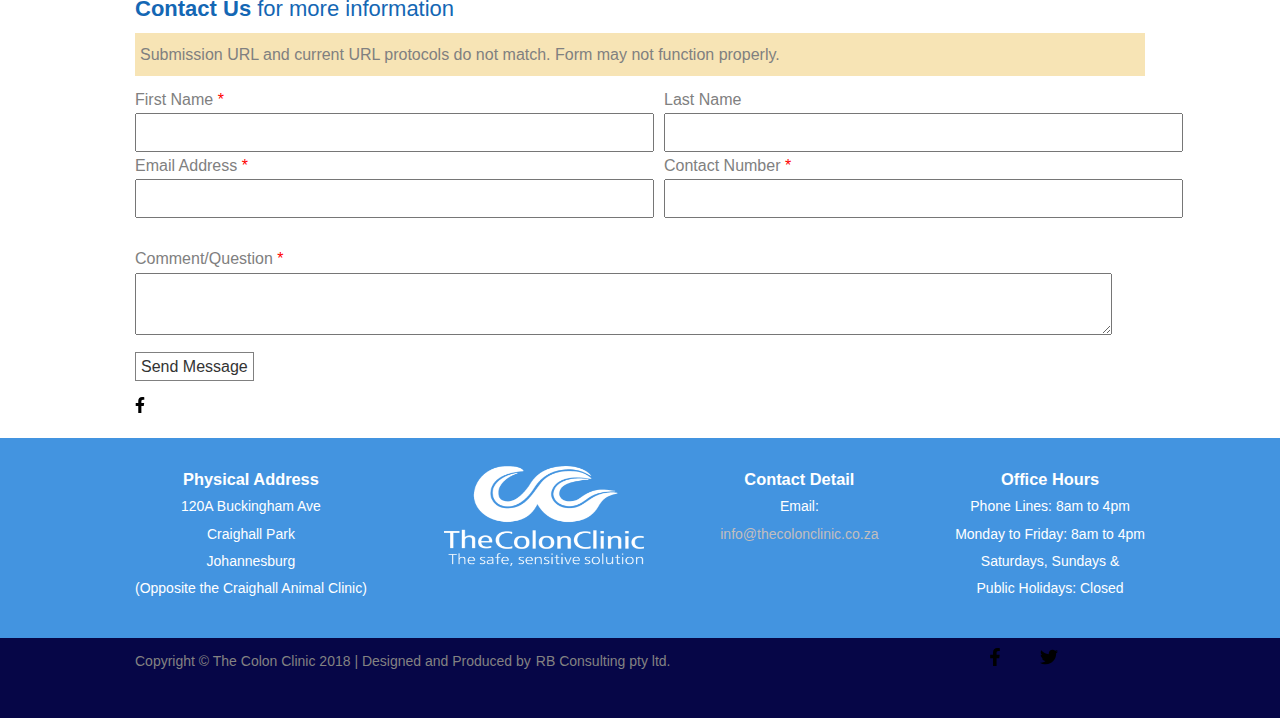
<file: pricing.html>
<!DOCTYPE html>
<html lang="en">
<head>
    <meta charset="UTF-8">
    <meta name="viewport" content="width=device-width, initial-scale=1.0">
    <link rel="stylesheet" href="css/style.css">
    <link rel="stylesheet" media="(max-width:1024px)" href="css/mobile.css">
    <title>my _new_site</title>
</head>
<body>
    <header>
        <nav>
            <div class="container">
                <div class="nav-content">
                    <div class="nav-img-1"><a href="#"><img src="./css/img/envelope-regular.svg" alt="envelope-regular" height="30px" width="15px"></a></div>
                    <p><a href="https//:thecolonclinic.co.za">info@thecolonclinic.co.za</a></p>
                     <div class="nav-img-2"><a href="#"><img src="./css/img/facebook-f-brands.svg" alt="facebook-f-brands" height="15px" width="12px"></a></div>
                </div>
            </div>
        </nav>
        <div id="navbar">
            <div class="container">
                <div class="content">
                    <div class="burger">
                        <div class="burg-img"><img src="./css/img/logo.png" alt="logo_png"></div>
                        <div class="iconic"> <div class="divi">select page</div> <a class="select-page" href="javascript:void(0);" onclick="myfunction()">a</a></div>
                    </div>
                    <ul class="all-items">
                        <li><a href="index.html">Home</a></li>
                        <li><a href="about.html">About Us</a></li>
                        <li><a href="treatment.html">Treatments</a></li>
                        <li><a href="pricing.html">Pricing & FAQ's</a></li>
                        <li><a href="industry.html">Industry News</a></li>
                        <li><a href="contact.html">Contact Us</a></li>
                    </ul>
                </div>
            </div>
        </div>
</header>
<section class="price-showcase"></section>
<section class="price-middle">
   <div class="container">
       <div class="first-text">Please <b> contact us </b> for Detoxification, Bridal, 
        Matric, bulk packages, or any special requirement costs.</div>
        <h1>Frequently Asked Questions</h1>
   </div>
</section>
<section class="main-price">
  <div class="container">
       <div class="price-1">
           <div class="left-p-1">
              <div class="left-head-1">How does Colon Hydrotherapy make a difference 
                    to my well-being?
                </div>
                <p>Colon hydrotherapy helps you to help your body by naturally and safely 
                flushing out waste, toxins, mucous, parasites, irritants and allergy 
                triggers  that often lead to disease.
                </p> <br>
                <p>Removing stagnant putrefied matter from the colon aids general detoxification
                of the whole body and creates a powerful stimulus for the  body to heal itself.</p>
            </div>
            <div class="right-p-1">
                <div class="right-head-1">What are the 
                    benefits of Colon Hydrotherapy?
                </div>
                <p>The benefits of Colon Hydrotherapy are endless! Your system cannot function
                optimally if it has a build-up of toxins and waste. The immediate  benefits 
                are relief from constipation/bloating and improved abdominal  discomfort. 
                Long-term, Colon Hydrotherapy will help you to heal your  body and maintain 
                your overall health.</p> 
            </div>
        </div>
       
        <div class="price-2">
            <div class="left-p-2">
               <div class="left-head-2">
                 Is Colon Hydrotherapy safe if I am menstruating?
                </div>
                <p>Colon Hydrotherapy is perfectly safe during this time, and may help to  alleviate 
                pain from the cramps and bloating accompanying menstruation.</p>
          </div>
            <div class="right-p-2">
               <div class="right-head-2">
                Will Colon Hydrotherapy damage my colon?
               </div>
                <p>Not at all! In fact, the procedure serves to strengthen the colon muscles  which aids 
                the peristaltic movements of the colon.</p>
           </div>
        </div>
        <div class="price-3">
            <div class="left-p-3">
               <div class="left-head-3">
                What do I need to do before the cleanse?
                </div>
                <p>There are no special precautions/procedures that need to be followed 
                before your session. Fasting before you come is not necessary. You can 
                take any medications that you have been prescribed as per normal and  
                exercise as per normal.</p>
          </div>
            <div class="right-p-3">
               <div class="right-head-3">
                 Is the procedure painful?
               </div>
              <p>Colon Hydrotherapy is not a painful procedure. You may simply experience cramps similar to those you experience when you have the  urge to use 
                the bathroom.</p>
           </div>
        </div>
        <div class="price-4">
            <div class="left-p-4">
               <div class="left-head-4">
                How many sessions will I need?
                </div>
                <p>The number of sessions varies depending on your
                 condition and your  goal. When you arrive, a therapist will discuss with 
                  you what it is you are trying to achieve and will guide you accordingly.
                </p>
          </div>
            <div class="right-p-4">
               <div class="right-head-4">
                What happens after the cleanse?
               </div>
             <p>You will be able to carry on with your day as normal. You will feel less bloated 
                 and any abdominal discomfort you were experiencing will
                 immediately improve.</p>
           </div>
        </div>
        <div class="price-5">
            <div class="left-p-5">
               <div class="left-head-5">
                How long does a session take?
                </div>
               <p>Each session lasts between 45-60 minutes.</p>
          </div>
            <div class="right-p-5">
               <div class="right-head-5">
                Are there any contraindications to Colon Hydrotherapy?
               </div>
                <p>There are a few contraindications to keep in mind when
                 considering Colon Hydrotherapy which our nurses will be 
                 more than happy to discuss  with you beforehand. Should 
                 you have any questions, please feel free to  contact us 
                 for more information.</p>
           </div>
        </div>
  </div>
</section>
<div class="price-form">
    <div class="container">
        <form action="#" id="send-form"> 
            <div class="form-headin">
                <div><span class="head-bold">Contact Us</span>  for more information</div>
                <p>Submission URL and current URL protocols do not match. Form may not function properly.
                </p>
            </div> 
            <div class="first-labels">
                <div class="first-name">
                    <label for="name">First Name <span class="red">*</span></label> <br>
                    <input type="text" id="first-name">
                </div> 
                <div class="last-name">
                    <label for="name">Last Name</label> <br>
                    <input type="text" id="last-name">
                </div> 
            </div> 
            <div class="second-labels">
                <div class="email">
                    <label for="email">Email Address <span class="red">*</span></label> <br>
                    <input type="email" id="email">
                </div>
                <div class="contact">
                   <label for="number">Contact Number <span class="red">*</span></label> <br>
                   <input type="number" id="number">
                </div>
            </div><br>
            <div class="coment">
                <label for="Comment/Question">Comment/Question <span class="red">*</span></label> <br>
                <textarea name="Comment" id="message" cols="120" rows="4"></textarea>
            </div>
            <a class="sub-btn" href="#">
              Send Message
            </a>
            <div class="treat-link">
              <a href="http//:www.facebook.com/thecolonclinic.co.za"><img src="./css/img/facebook-f-brands.svg" alt="facebook-f-brands" height="50px" width="10px"></a>
            </div>
        </form>
    </div>
</div>
<section class="foot-section">
    <div class="container">
        <div class="foot-pages">
            <div class="page-1">
            <h3>Physical Address</h3>
              <p>120A Buckingham Ave <br>
              Craighall Park <br>
              Johannesburg <br>
              (Opposite the Craighall Animal Clinic)
              </p>
            </div>
            <div class="page-2">
                <img src="./css/img/The-Colon-Clinic-Logowhite (1).png" alt="colon" height="100px" width="200px">
            </div>
            <div class="page-3">
                <h3>Contact Detail</h3>
                <p>Email:</p>
                <a href="#">info@thecolonclinic.co.za</a>
            </div>
            <div class="page-4">
                <h3>Office Hours</h3>
                <p>Phone Lines: 8am to 4pm</p>
                <p>Monday to Friday: 8am to 4pm</p>
                <p>Saturdays, Sundays &</p>
                <p>Public Holidays: Closed</p>
            </div>
        </div>
    </div>
    </section>
<footer>
    <div class="container">
        <div class="footer-content">
            <p>Copyright © The Colon Clinic 2018 | Designed and Produced by</p>
            <div>RB Consulting pty ltd.</div>
            <div class="foot-images">
                <img src="./css/img/facebook-f-brands.svg" alt="facebook" height="18px" width="50px">
                <img src="./css/img/twitter-brands.svg" alt="twitter-brands" height="18px" width="50px">
            </div>
        </div>
    </div>
</footer>
<script src="js/app.js"></script>
</body>
</html>
</file>
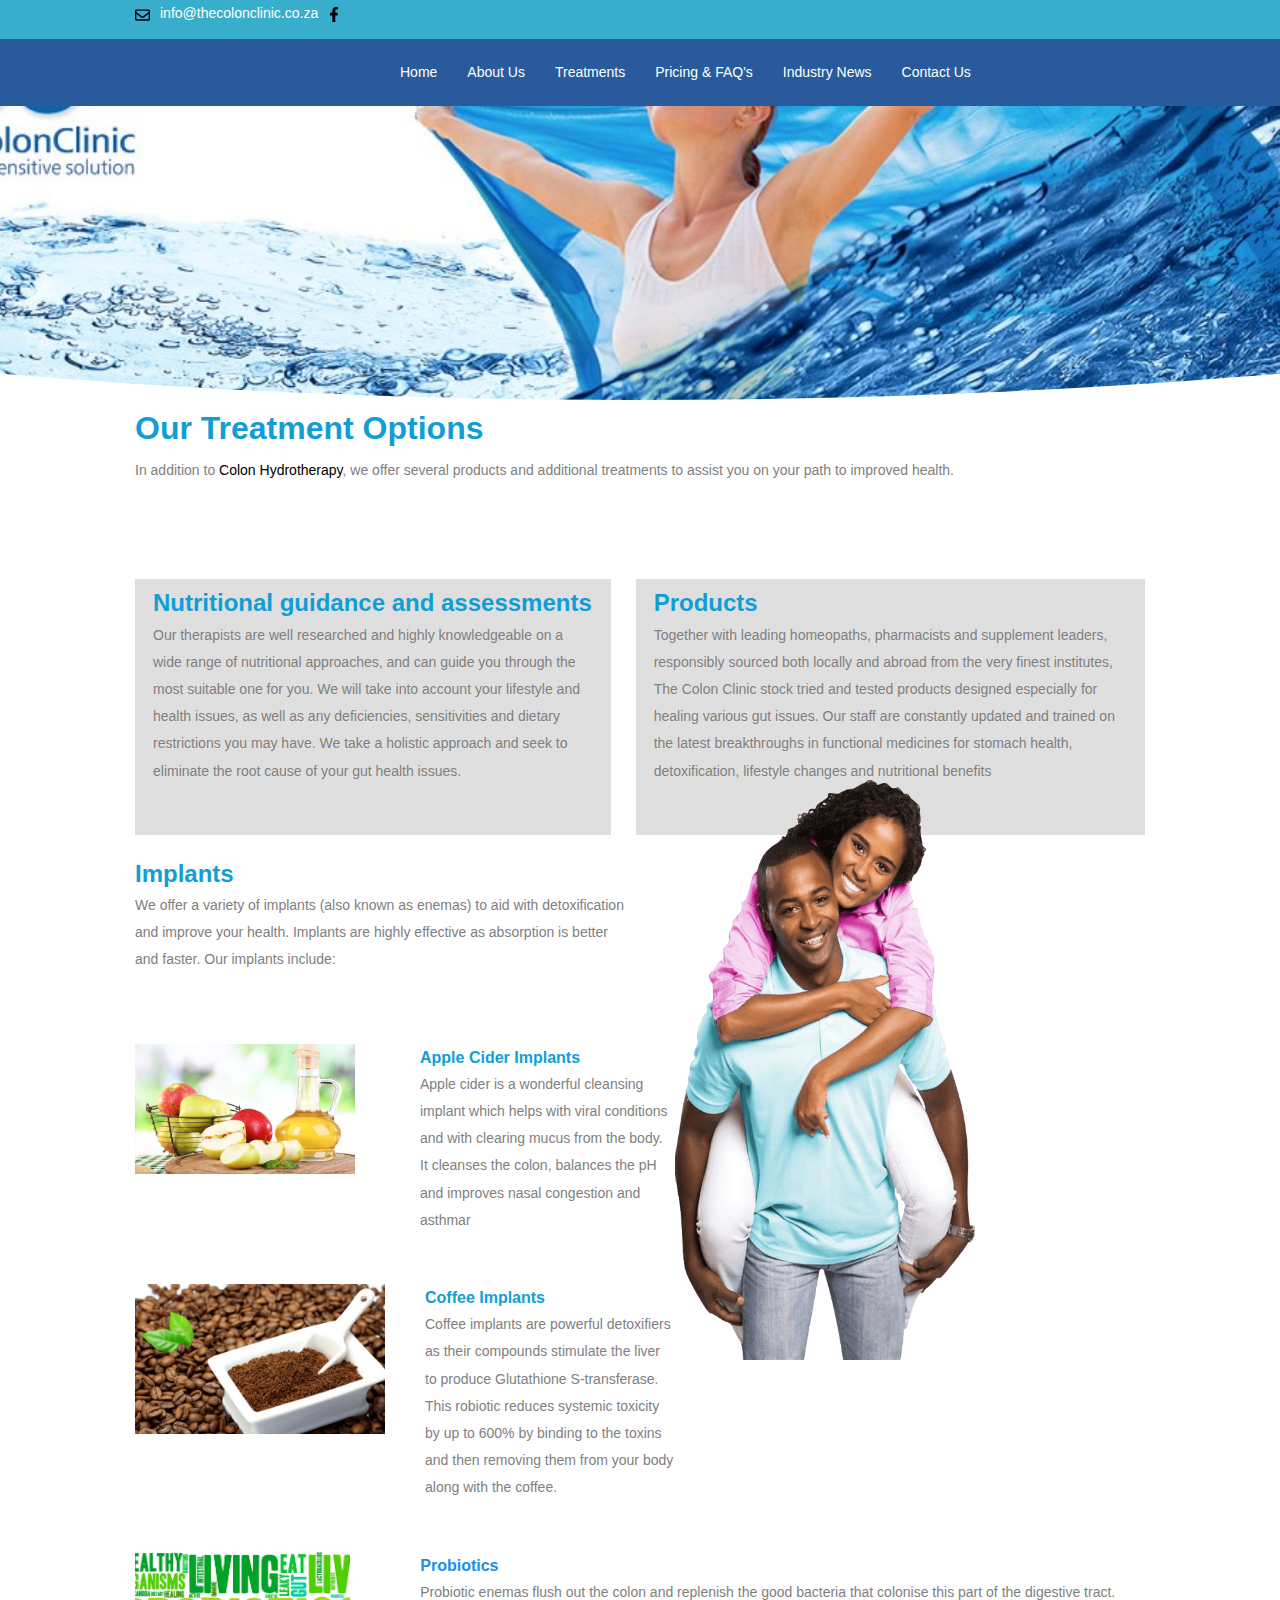
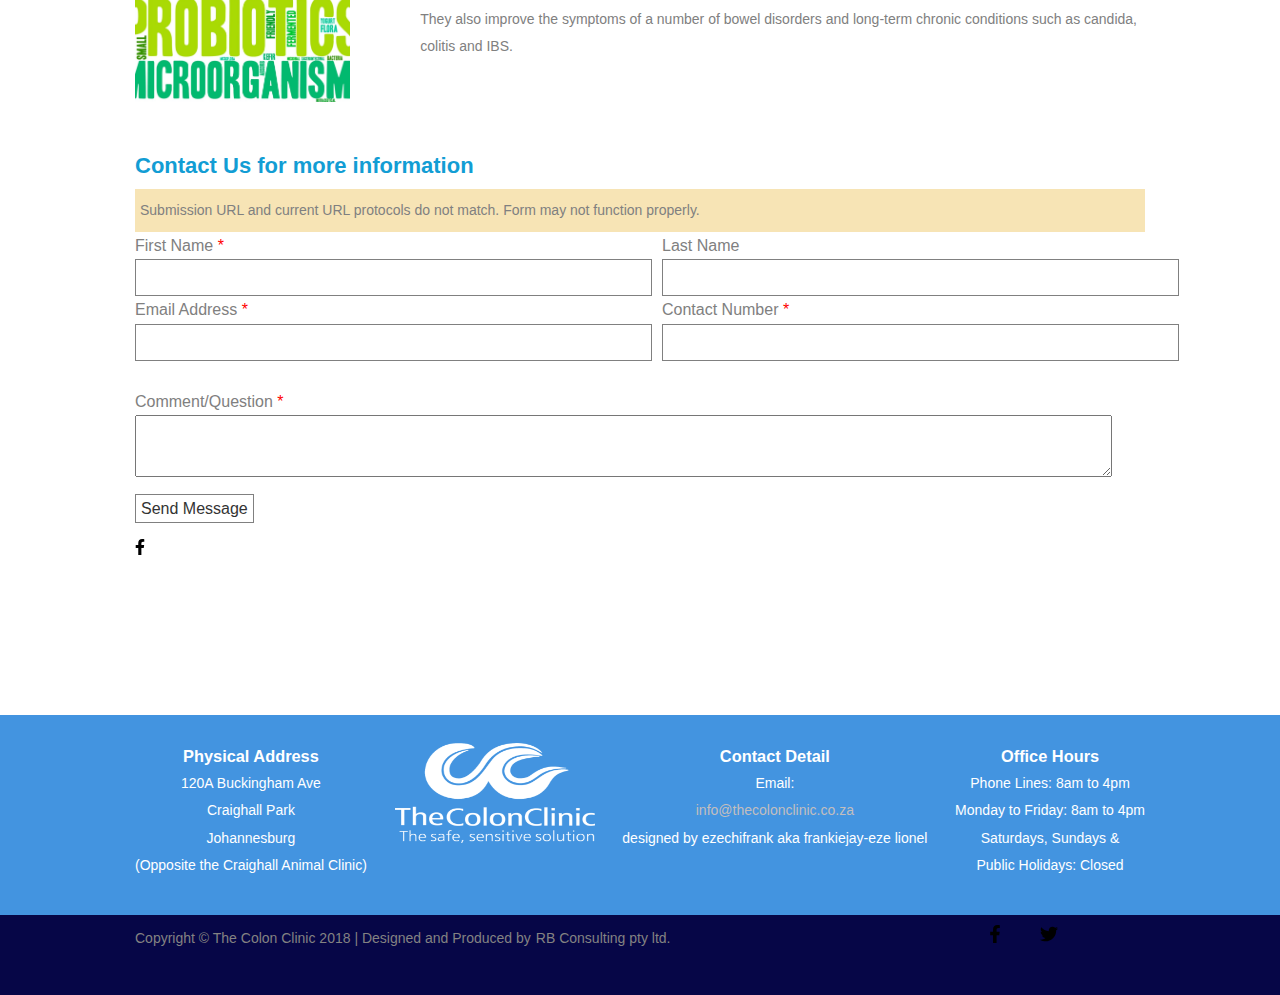
<file: treatment.html>
<!DOCTYPE html>
<html lang="en">
<head>
    <meta charset="UTF-8">
    <meta name="viewport" content="width=device-width, initial-scale=1.0">
    <link rel="stylesheet" href="css/style.css">
    <link rel="stylesheet" media="(max-width:1024px)" href="css/mobile.css">
    <title>my _new_site</title>
</head>
<body>
    <header>
        <nav>
            <div class="container">
                <div class="nav-content">
          <div class="nav-img-1"><a href="#"><img src="./css/img/envelope-regular.svg" alt="envelope-regular" height="30px" width="15px"></a></div>
                    <p><a href="https//:thecolonclinic.co.za">info@thecolonclinic.co.za</a></p>
                     <div class="nav-img-2"><a href="#"><img src="./css/img/facebook-f-brands.svg" alt="facebook-f-brands" height="15px" width="12px"></a></div>
                </div>
            </div>
        </nav>
        <div id="navbar">
            <div class="container">
                <div class="content">
                    <div class="burger">
                        <div class="burg-img"><img src="./css/img/logo.png" alt="logo_png"></div>
                        <div class="iconic"> <div class="divi">select page</div><a class="select-page" href="javascript:void(0);" onclick="myfunction()">a</a></div>
                    </div>
                    <ul class="all-items">
                        <li><a href="index.html">Home</a></li>
                        <li><a href="about.html">About Us</a></li>
                        <li><a href="treatment.html">Treatments</a></li>
                        <li><a href="pricing.html">Pricing & FAQ's</a></li>
                        <li><a href="industry.html">Industry News</a></li>
                        <li><a href="contact.html">Contact Us</a></li>
                    </ul>
                   
                </div>
            </div>
        </div>
</header> 
<section class="treat-showcase"></section>
<section class="only-section">
   <div class="container">
     <div class="heading">
         <h1>Our Treatment Options</h1>
         <p>In addition to <span class="black">Colon Hydrotherapy</span>, we offer several products and additional treatments to assist you on your path to improved health.</p>
     </div>
     <div class="treat-boxes">
         <div class="treat-1">
            <h2>Nutritional guidance and assessments</h2> 
            <p>Our therapists are well researched and highly knowledgeable on a wide range of nutritional approaches, and can guide you through the most suitable one for you. We will take into account your lifestyle and health issues, as well as any deficiencies, sensitivities and dietary restrictions you may have. We take a holistic approach and seek to eliminate the root cause of your gut health issues.</p>
         </div>
         <div class="treat-2">
             <h2>Products</h2>
             <p>Together with leading homeopaths, pharmacists and supplement leaders, responsibly sourced both locally and abroad from the very finest institutes, The Colon Clinic stock tried and tested products designed especially for healing various gut issues. Our staff are constantly updated and trained on  the latest breakthroughs in  functional medicines for stomach health, detoxification, lifestyle changes and nutritional benefits </p>
         </div>
     </div>
     <div class="stage-up">
           <div class="left-side-cont">
                <div class="upside">
                  <h2>Implants</h2>
                  <p>We offer a variety of implants (also known as enemas) to aid with detoxification 
                     and improve your health. Implants are highly effective as absorption is better 
                     and faster. Our implants include:</p>
                </div>
                <div class="side-one">
                    <div class="detail-1">
                        <img src="./css/img/Apple-Cider-Implant.jpg" alt="Apple" height="130px" width="220px">
                        <div class="treat-writup-1">
                           <h4>Apple Cider Implants</h4>
                          <p>Apple cider is a wonderful cleansing
                           implant which helps with viral 
                           conditions and with clearing mucus 
                           from the body. It cleanses the colon, 
                           balances the pH and improves nasal 
                           congestion and asthmar 
                           </p>
                        </div>
                    </div>
                    <div class="detail-2">
                        <img src="./css/img/coffee-implnt.png" alt="coffee"  height="150px" width="250px">
                        <div class="treat-writup-2">
                           <h4>Coffee Implants</h4>
                           <p>Coffee implants are powerful 
                            detoxifiers as their compounds 
                            stimulate the liver to produce 
                            Glutathione S-transferase. This 
                            robiotic reduces systemic toxicity by 
                            up to 600% by binding to the toxins 
                            and then removing them from your 
                            body along with the coffee.</p>
                        </div>   
                    </div>
                </div>
            </div>   
           <div class="the-right-image">
               <div class="couple">
                  <img class="the-right-image" src="./css/img/th2.png" alt="couple" style="height: 600px; width: 300px;">
               </div>
           </div>
        </div>
        <div class="logo-n-img">
            <div class="last-logo-img"></div>
            <div class="logo-p">
              <h4>Probiotics</h4>
              <p>Probiotic enemas flush out the colon and replenish the good bacteria that colonise this part of the digestive tract. They
              also improve the symptoms of a number of bowel disorders and long-term chronic conditions such as candida, colitis and
              IBS.
             </p>
            </div>
        </div>   
       <div class="treat-form ">
          <form action="#" id="send-form"> 
            <div class="form-headings">
                <h1> <b> Contact Us </b> for more information</h1>
                <p>Submission URL and current URL protocols do not match. Form may not function properly.
                </p>
              </div>
              <div class="first-labels">
                  <div class="first-name">
                      <label for="name">First Name <span class="red">*</span></label> <br>
                      <input type="text" id="first-name">
                   </div> 
                   <div class="last-name">
                      <label for="name">Last Name</label> <br>
                      <input type="text" id="last-name">
                   </div> 
               </div> 
               <div class="second-labels">
                  <div class="email">
                      <label for="email">Email Address <span class="red">*</span></label> <br>
                      <input type="email" id="email">
                  </div>
                  <div class="contact">
                     <label for="number">Contact Number <span class="red">*</span></label> <br>
                     <input type="number" id="number">
                  </div>
               </div><br>
               <div class="coment">
                   <label for="Comment/Question">Comment/Question <span class="red">*</span></label> <br>
                   <textarea name="Comment" id="message" cols="120" rows="4"></textarea>
               </div>
               <a class="sub-btn btn-form" href="#">
                 Send Message
                </a>
                <div class="treat-link">
                    <a href="http//:www.facebook.com/thecolonclinic.co.za"><img src="./css/img/facebook-f-brands.svg" alt="facebook-f-brands" height="50px" width="10px"></a>
                </div>
           </form>
       </div>
   </div>
</section>
<section class="foot-section">
<div class="container">
    <div class="foot-pages">
        <div class="page-1">
        <h3>Physical Address</h3>
          <p>120A Buckingham Ave <br>
          Craighall Park <br>
          Johannesburg <br>
          (Opposite the Craighall Animal Clinic)
          </p>
        </div>
        <div class="page-2">
            <img src="./css/img/The-Colon-Clinic-Logowhite (1).png" alt="colon" height="100px" width="200px">
        </div>
        <div class="page-3">
            <h3>Contact Detail</h3>
            <p>Email:</p>
            <a href="#">info@thecolonclinic.co.za</a>
            <p>designed by ezechifrank aka frankiejay-eze lionel</p>
        </div>
        <div class="page-4">
            <h3>Office Hours</h3>
            <p>Phone Lines: 8am to 4pm</p>
            <p>Monday to Friday: 8am to 4pm</p>
            <p>Saturdays, Sundays &</p>
            <p>Public Holidays: Closed</p>
        </div>
    </div>
</div>
</section>
<footer>
    <div class="container">
        <div class="footer-content">
            <p>Copyright © The Colon Clinic 2018 | Designed and Produced by</p>
            <div>RB Consulting pty ltd.</div>
            <div class="foot-images">
                <img src="./css/img/facebook-f-brands.svg" alt="facebook" height="18px" width="50px">
                <img src="./css/img/twitter-brands.svg" alt="twitter-brands" height="18px" width="50px">
            </div>
        </div>
    </div>
</footer>
<script src="js/app.js"></script>
</body>
</html>
</file>
<file: css/mobile.css>
body {
    font-family: sans-serif;
    overflow-x: hidden;
}

/*header*/
header{
    position: sticky;
}

header .nav-content {
 align-items: center;
 justify-content: center;
 position: sticky;
}

/*container*/
.container {
    justify-content: center;
    flex-direction: column;
    align-items: center;
    margin: auto;
}
/*nav-img*/
.nav-img-2 {
    display: none;
}
.nav-img-1 {
    height: 28px;
}
/*navbar*/
#navbar {
    width: 100%;
    min-height: 150px;
}

#navbar .all-items{
    display: none;
    position: absolute;
    width: 100%;
    margin-top: 75px;
    right: 0px;
    height: 300px;
    padding: 0px 10px;
    background: rgb(40, 90, 156);
    border-top: solid rgb(23, 228, 218);
    animation-duration: 1s;
}

@keyframes frank{
    from {
        height: 0px;
    }
    to {
       height: 300px; 
    }
}


.all-items li {
    padding: 10px 0px;
    padding-left: 10px;
}
.all-items li:hover {
    background: rgb(37, 86, 150);
}
/*all-items*/

/*burger*/

.burger {
    display: block;
    align-items: center;
}

.burger .iconic  {
    padding: 5px 20px;
}

.burg-img{
    display: block;
    width: 100px;
    height: 50px;
   margin: auto;
}

.iconic {
    display: flex;
    justify-content: space-between;
    margin-top: 20px;
    padding: 10px 50px;
    width: 100%;
    background: rgb(30, 85, 156);
    border-radius: 5px;
    position: absolute;
}

.iconic a {
    color: rgb(0, 140, 255);
    font-size: 25px;
}

.divi {
    color: white;
    font-size: 15px;
    font-weight: 100;
}

.content .all-items{
  flex-direction: column;
  display: none;
  margin: 0;
}

/*showcase*/
.showcase{
   min-width: 100%;
   height: 120px;
}
/*secon-section*/
.secon-section h2{
 padding-left: 45px;
 padding-right: 10px;
}

/*pin*/

.pin {
    justify-content: center;
    display: block;
    padding: 5px 40px;
}

/*page-box*/

.page-box {
    text-align: center;
    min-width: 100%;
    flex-direction: column;
     align-items: center;
    justify-content: center;
}

.box-2,
.box-1 {
    margin-right: 0px;
}

.box-1,
.box-2,
.box-3 {
    min-width: 80%;
    resize: vertical;
}

.box-2,
.box-3 {
    margin-top: 30px;
}

/*us*/
.us {
    text-align: center;
    padding-right: 80px;
}

/*lastpage-divs*/
.lastpage-divs{
    align-items: center;
  flex-direction: column;
}
.like {
    margin-top: 30px;
}
/*last-section*/

.last-section {
    min-width: 100%;
    min-height: 1000px;
    align-items: center;
}
.contenta {
    flex-direction: column;
}

/*.contenta form*/

.last-section form {
    resize: vertical;
    align-self: center;
    min-height: 520px;
    margin-bottom: 50px;
    height: 100%;
}

.last-section label {
    display: block;
    padding: 0px 10px;
 
}


.form-header {
 margin-right: 20px;
}

form input {
    padding-right: 190px;
   
}

/*first-label*/
.first-labels {
    flex-direction: column;
}
/*secnd-label*/
.second-labels {
    flex-direction: column;
}

.coment textarea {
    width: 340px;
}

/*right-side-image*/

.right-side-image {
    align-self: center;
    min-width: 400px;
    min-height: 40px;
    margin-left: 0px;
}

/*last-im-con*/
.last-im-con{
   align-items: center;
   justify-content: center;
}

/*foot-section*/
.foot-section {
    min-width: 100%;
    min-height: 550px;
}

/*foot-pages*/
.foot-pages {
    flex-direction: column;
    align-items: center;
}

.page-2,
.page-3,
.page-4{
    margin-top: 10px;
}

/*footer*/

footer {
    min-width: 100%;
    min-height: 100px;
}

/*footer-content*/

.footer-content {
    flex-direction: column;
    align-items: center;
}


/***********About*******************************/
.about-showcase {
    height: 100px;
    min-width: 100%;
}

/*about-section-2*/

.about-section-2 {
    width: 100%;
}

/*abt-content*/

.abt-content h2{
 padding: 0px 80px;
}

.palm {
   line-height: 1.6em;
   padding: 80px;
} 

.left-side {
    align-items: center;
    justify-content: center;
}

.abt-box p {
    padding-left: 5px;
}


.abt-box {
    align-self: center;
    line-height: 1.6em;
     resize: vertical;
    padding-top: 30px;
    margin: auto;
    width: 350px;
}

.abt-content {
    flex-direction: column;
    align-items: center;
}

/*right-image*/
.right-image {
    margin-top: 10px;
    width: 370px;
    height: 400px;
    margin-left: 5px;
}

/*about-section-*/
    .about-section-3 {
      min-width: 100%;
    }

    .de-contents {
        flex-direction: column;
        padding: 10px 0px;
    }

    .left-side-p h2 {
       padding: 50px;
    }

    .right-side-p h2 {
        text-align: center;
        padding-top: 25px;
    }
    .spin {
        padding: 5px 50px;
        line-height: 1.5em;
    }
 /*abt-section-4***********/

 .about-section-4 {
    min-width: 100%;
 }

 .about-section-4 h2 {
    padding: 50px;
    font-size: 22px;

}

/**abt-section-4-content**/

.abt-section-4-content {
  height: 100%;
  padding: 0px 50px;
  margin-bottom: 50px;
}

.card-1 {
    right: 20px;
}

.cad-2 {
    margin-right: 0%;
}

 .col-2,
 .col-1 {
     flex-direction: column;
     align-items: center;
 }

 /*cad-4*/
.cad-4{
    margin-left: 0px;
    margin-top: 50px;
    padding-left: 0%;
}

.cad-1 {
    margin-right: 0px;
}

.cad-2 {
    margin-top: 50px;
}

/*about-greeen*/

.about-green {
    margin-top: 25px;
    display: block;
    padding: 10px 20px;
    margin: 0px 50px;
}

/*about-blue*/

.about-blue {
    min-height: 100%;
    padding: 10px 20px;
    margin: 50px 50px;
}
/*about-2-blue*/

.about-2-blue {
    align-items: center;
    flex-direction: column;
}

.about-2-blue a {
    margin-left: 110px;
}

/*blue-1*/

.blue-1 {
    min-width: 400px;
    margin: 20px 30px;  
    line-height: 1.3em;
    min-height: 320px;
}

/*blue-2*/
.blue-2 {
    margin-top: 20px;
    min-width: 400px;
    margin: 20px 30px;
    line-height: 1.3em;
    min-height: 320px;
}
/*********************treatment.html**************/

/*treat-showcase*/

.treat-showcase {
    height: 120px;
    width: 100%;
    overflow: auto;
}

/*only-section*/
.only-section {
    height: 100%;
}

.heading {
    display: block;
    text-align: center;
}

.heading p {
    padding-left:5px;
    line-height: 1.4em;
}


/*treat-boxes*/

.treat-boxes {
    flex-direction: column;
    align-items: center;
}

.treat-1,
.treat-2 {
    width: 80%;
}

.treat-1 {
    margin-right: 0px;
}

/*stage-top*/
.stage-up {
    flex-direction: column;
    align-items: center;
}

.upside {
    justify-self: center;
    width: 100%;
    line-height: 1.4em;
    padding: 0px 50px;
}
/*leftside-cont*/


.detail-1 img{
    height: 110px;
}

.detail-2 img{
    height: 110px;
}
.detail-1,
.detail-2 {
    flex-direction: column;
    padding-left: 60px;
}

/*treat-writup-2*/

.treat-writup-2 {
    position: relative;
    top: 40px;
}

/*the-right-imagee*/

.couple {
    min-width: 200px;
}

.the-right-image {
  align-items: center;
}

.last-logo-img {
    align-self: center;
   margin-top: 0px;
}  

/*logo-n-img*/

.logo-n-img {
    flex-direction: column;
    margin-top: 0px;
    align-items: center;
}

.last-logo-img {
    min-width: 350px;
    min-height: 200px;
}

.logo-p h4 {
    font-size: 23px;
    font-weight: 100;
    padding-top: 20px;
}

.logo-p {
    align-self: center;
    padding-top: 20px;
}

.logo-p p {
padding-right: 50px;
}

/*treat-form*/
.treat-form {
    flex-direction: column;
    align-items: center;
    justify-items: center;
    justify-content: right;
    font-weight: 100;
    
}

.treat-form form {
  width: 80%;
  margin-bottom: 20px;
  padding-left: 40px;
}

.form-headings h1 {
    font-weight: 100;
    padding-left: 40px;
}


.treat-form form input {
    padding: 10px;
    padding-right: 170px;
}

.coment textarea {
   width: 100%;
  
}

/**************pricing.html*****************/

/*price-showcase*/
.price-showcase {
    width: 100%;
    height: 130px;
}

/*price-middle*/

.price-middle {
    align-items: center;
   min-height: 700px;
   padding-top: 300px;
}

.price-middle h1 {
  text-align: center;
}

.first-text {
    text-align: center;
    padding: 0px 70px;
    line-height: 1.3em;
}

/*main-price*/
.main-price {
    align-items: center;
     width: 100%;
   justify-content: center;
}

/*price-1*/
.price-1 {
    flex-direction: column;
    align-items: center;
    line-break: auto;
    width: 100%;
}

.left-p-1 {
  padding: 0px 70px;
  font-weight: 100;
}

.right-p-1 {
    padding: 0px 70px;
    font-weight: 100; 
    padding-top: 70px;
}

/*price-2*/
.price-2 {
flex-direction: column;
align-items: center;
line-break: auto;
width: 100%;
}

.left-head-1,
.right-head-1 {
    padding: 20px 0;
}

.left-head-2,
.right-head-2,
.left-head-3,
.right-head-3,
.left-head-4,
.right-head-4,
.left-head-5,
.right-head-5 {
    padding: 20px 0; 
}


.left-p-2 {
    padding: 0px 70px;
    font-weight: 100;
    margin-top: 20px;
  }

.right-p-2 {
    margin-top: 50px;
    padding: 0px 70px;  
    font-weight: 100;
}

/*price-3*/
.price-3 {
    flex-direction: column;
    align-items: center;
    line-break: auto;
    width: 100%;
}
  
.left-p-3 {
    margin-top: 50px;
    padding: 0px 70px;  
    font-weight: 100;
}

.right-p-3 {
    margin-top: 50px;
    padding: 0px 70px;  
    font-weight: 100;
}

/*price-4*/

.price-4 {
    flex-direction: column;
    align-items: center;
    line-break: auto;
    width: 100%; 
}


.left-p-4 {
    margin-top: 50px;
    padding: 0px 70px;  
    font-weight: 100;
}

.right-p-4 {
    margin-top: 50px;
    padding: 0px 70px;  
    font-weight: 100;
}

/*price-5*/
.price-5 {
 flex-direction: column;
 align-items: center;
 line-break: auto;
 width: 100%; 
}


.left-p-5 {
    margin-top: 50px;
    padding: 0px 70px;  
    font-weight: 100;
}

.right-p-5 {
    margin-top: 50px; 
    font-weight: 100;
    padding: 0px 70px;  
}
/*price-form*/

.price-form {
    width: 100%;
    flex-wrap: wrap;
    flex-direction: column;
    align-items: center;
    justify-items: center;
    justify-content: right;
    font-weight: 100;
    padding-left: 10px;
}

/*form-headin*/
.form-headin {
    width: 100%;
}


.price-form input {
    padding-right: 170px;
}

.coment textarea {
    width: 100%;
}

/********************industry.html*************************/

.industry-showcase {
    width: 100%;
    height: 130px;
}

/**industry-center*/
.industry.center {
    width: 100%;
    align-items: center;
}

.industry-center .container {
    overflow: hidden;
}

.cent-box {
    min-width: 80%;
    min-height: 100%;
    line-height: 1.5em; 
    align-self: center;
}

/***cent-image-link*/
.indo-image {
    resize: horizontal;
    min-width: 100%;
}
/********************contact.html**********/

.contact-showcase {
    width: 100%;
    height: 130px;
}
/*contact-header*/

.contact-header {
    padding: 0px 2%;
    font-weight: 100;
}

.contact-header h2 {
    font-weight: 50;
}

.hech-two {
    margin-top: 80px;
    font-size: small;
}

.grey-p {
    color: gray;
    line-height: 1.5em;
}

.third-p,
.contact-info,
.last-cont-p {
    line-height: 1.5em;
}

.contact-2nd-div {
    font-size: 14px;
    line-height: 1.5em;
}
.contact-us {
    padding: 15px 10px;
}
/*cont-form-head*/
.cont-form-head {
    padding: 6px;
}

/*.contact-mid-section form input*/

.contact-mid-section form input {
padding-right: 260px;
}

/*contact-mid-page*/

.contact-mid-page  {
    min-width: 100%;
    min-height: auto;
}

.cont-mid-head {
    padding-top: 25px;
}


.contact-mid-page h3 {
    margin-top: 20px;
}

/*.contact-mid-page*/

.contact-mid-page p {
    align-self: center;
}

/**********************media querry*********************/

/***media****/
@media(max-width:360px){
    
     body {
         line-height: 1.5em;
     }

     .last-section form {
         padding: 10px 10px;
     }

    .last-section form input {
        padding-right: 80px;
        align-self: center;
    }

    .right-side-image {
        min-width: 200px;
    }

    footer {
        min-height: 150px;
    }


.box-1,
.box-2,
.box-3 {
    line-height: 1.4em;
}
}

@media(max-width: 411px) {

    .last-section form input {
        padding-right: 100px;
        align-self: center;
    }

    .right-side-image {
        min-width: 180px;
    }


    footer {
        min-height: 150px;
    }
}

@media(max-width:414px) {

    .last-section form input {
        padding-right: 100px;
        align-self: center;
    }

    .right-side-image {
        min-width: 180px;
    }


    footer {
        min-height: 150px;
    }
}
     

@media(max-width:320px) {
    .last-section form input {
        padding-right: 20px;
        align-self: center;
    }

    .last-im-con{
      min-width: 100px;
    }

    .right-side-image{
        min-width: 80px;
    }


.foot-images {
    margin-top: 10px;
    margin-left: 0px;
}
}

@media(max-width:280px) {
    .right-side-image {
        display: none;
    }


.pin {
    padding: 5px 20px;
}

.us {
    margin-left: 0px;
    padding-right: 0px;
}

.secon-section h2{
   padding: 0px 10px;
   }
   
   .lastpage-divs{
    padding-left: 10px;
    padding-right: 10px;
}

.box-1,
.box-2,
.box-3 {
    padding: 10px 5px;
    line-height: 1.2em;
}
}

/***********about-media8***********/
@media(max-width:414px) {

   body {
       overflow-x: hidden;
       
   }


   .right-side-p h2,
   .left-side-p h2 {
    text-align: center;
    padding: 25px;
}


   .cad-1 {
       right: 0;
   }

   .about-2-blue a {
    margin-left: 70px;
}


  
   .about-blue {
       margin: 50px 0px;
       padding: 10px 10px;
   }

   .about-green {
       margin: 0px;
       padding: 10px 10px;
   }

   .right-image {
       width: 350px;
       padding: 0px 10px;
   }


   .left-side {
       display: none;
   }

   .blue-1 {
    margin: 20px 50px;
    min-width: 300px;
    min-height: 350px;
   }

   .blue-2 {
    margin-top: 20px;
    min-width: 300px;
    margin: 20px 30px;
    line-height: 1.3em;
    min-height: 350px;
}
  
}

@media(max-width:320px){
    .right-image {
        display: none;
    }


    .about-green p {
        padding: 5px 10px;
    }
    .about-green,
    .about-blue {
        font-size: 14px;
        line-height: 1.4em;
    }


    .about-green h2,
    .about-blue h2 {
        line-height: 1.0em;
    }

    .blue-1 {
        min-height: 300px; 
    }
    .blue-2 {
        min-height: 200px;
    }
   
    .about-section-3 h2 {
        padding: 0px;
        padding-top: 20px;
    }

    .about-section-3 p {
        padding: 10px  5px;
    }

    .about-section-4 h2 {
        padding: 0px;
    }

    .blue-1 p,
    .blue-2 p {
        padding: 5px;
        padding-bottom: 10px;
    }

    .abt-section-4-content {
        height: 100%;
        padding: 0px 10px;
      }
      
      .card-1 {
          right: 0px;
      }

}


@media(max-width:280px) {
    .blue-1,
    .blue-2 {
        min-width: 250px;
    }

    .blue-1 a,
    .blue-2 a {
        margin-left: 45px;
    }
}

/************treatment****************/
@media(max-width:1024px) {
    .treat-form form {
        margin: 0px;
    }
  .form-headings p {
      margin: 10px 0px;
      min-width: 100%;
  }

  .treat-form form input {
      padding-right: 550px;
  }

  .treat-form form textarea {
      margin-bottom: 10px;
      border: 1px solid;
  }
}

@media(max-width:768px) {
     
  .treat-form form input {
    padding-right: 350px;
}
}

@media(max-width:414px) {
    .treat-form form input {
        padding-right: 20px;
    }

    .the-right-image {
      min-width: 100px;
    }


.last-logo-img {
    min-width: 100px;
    min-height: 150px;
}

}

@media(max-width:376px) {

    body {
        overflow-x: hidden;
        width: 100%;
    }
   
    .treat-form form {
        padding-left: 10px;
    }

    .treat-form form input {
        padding-right: 20px;
    }

    .form-headings h1 {
        padding-left: 10px;
    }


.last-logo-img {
    width: 150px;
    min-height: 150px;
}

.foot-section {
    min-height: 600px;
}
}

@media(max-width:540px) {

    .treat-form form input {
        padding-right: 50px;
    }
}

@media(max-width:320px) {
    .treat-1,
    .treat-2 {
        min-width: 90%;
        overflow:hidden;
    } 

    .only-section .container {
        overflow: hidden;
    }
}

/********price****************/
@media(max-width:1024px) {
    .price-form form input{
      border: 1px solid rgb(94, 90, 90);
      box-shadow: none;
    } 

    .price-form form textarea {
        border: 1px solid rgb(94, 90, 90);
    }
}

@media(max-width:414px){

    .first-text {
        padding: 0px 20px;
}

.price-form form input{
       padding-right: 120px;
} 

.left-p-1,
.right-p-1 {
    padding: 0px 50px;
  }

  .left-p-2,
   .right-p-2,
   .right-p-3,
   .left-p-3,
   .right-p-4,
   .left-p-4,
   .right-p-5,
   .left-p-5 {
    padding: 0px 50px;
}

}

@media(max-width:375px) {
  .price-form form input {
      padding-right: 90px;
  }
}

@media(max-width:360px) {
    .price-form form input {
        padding-right: 80px;
    }
    .left-p-1,
.right-p-1 {
    padding: 0px 40px;
  }
    .left-p-2,
    .right-p-2,
    .right-p-3,
    .left-p-3,
    .right-p-4,
    .left-p-4,
    .right-p-5,
    .left-p-5 {
     padding: 0px 40px;
 }
  }

@media(max-width:320px) {
    .price-form form input {
        padding-right: 40px;
}


.left-p-1,
.right-p-1 {
    padding: 0px 20px;
  }
    .left-p-2,
    .right-p-2,
    .right-p-3,
    .left-p-3,
    .right-p-4,
    .left-p-4,
    .right-p-5,
    .left-p-5 {
     padding: 0px 20px;
 }
  }
@media(max-width:280px) {

.left-p-1,
.right-p-1 {
    padding: 0px 10px;
  }
    .left-p-2,
    .right-p-2,
    .right-p-3,
    .left-p-3,
    .right-p-4,
    .left-p-4,
    .right-p-5,
    .left-p-5 {
     padding: 0px 10px;
 }
}

/*****industry*********/
@media(max-width: 414px) {
    .cent-box {
        width: 50%;
        overflow: hidden
 }
 
}

@media(max-width: 375px) {
    .cent-box {
        width: 50%;
        height: 100%;
        overflow: hidden
 }
 
}


@media(max-width: 320px) {
    .cent-box {
        width: 50%;
        height: 100%;
        overflow: hidden;
        line-height: 1.3em;
 }
  
 .indo-image {
     width: 200px;
 }

}

/**************contact******************/
@media(max-width:1024px) {
    .contact-mid-section form input, textarea {
        border: 1px solid rgb(138, 136, 136);
    }
}

@media(max-width:414px){
    .contact-mid-section form input {
        padding-right: 180px;
    }

    .contact-mid-page .container {
        padding: 0px 35px;
     }
     

     .contact-mid-page h3 {
         padding-bottom: 10px;
     }
}

@media(max-width:375px) {
    .contact-mid-section form input {
        padding-right: 140px;
    }

    .contact-mid-page .container {
        padding: 0px 30px;
     }
}


@media(max-width:360px) {
    .contact-mid-section form input {
        padding-right: 130px;
    }

    .contact-mid-page .container {
        padding: 0px 25px;
     }
}



@media(max-width:320px) {
.contact-mid-section form input {
    padding-right: 90px;
}
}

@media(max-width:280px) {
    .contact-mid-section form input {
        padding-right: 50px;
    }

    .contact-mid-page .container {
        padding: 0px 18px;
     }
 }
</file>
<file: css/style.css>
/**RESET**/

*{
    padding: 0px;
    margin: 0px;
    box-sizing: border-box;
}

/**body**/

body {
    font-size: 16px;
   font-family: "Open Sans",Arial,sans-serif;
    line-height:1.7em;
    overflow-x: hidden;
}

header {
    font-size: 14px;
    font-weight: small;
    position: absolute;
    width: 100%;
    position: fixed;
    z-index: 3;
    transition: all 2s ease-in-out;
}


/**container**/
.container {
   max-width: 1100px;
   margin: auto;
   padding: 0px 45px;
}


/***a**/
a {
    text-decoration: none;
}

/**nav-content**/
nav {
    background: rgb(56, 174, 204);
    color: #fff;
}

nav a {
    color: #fff;
}

.nav-content {
    display: flex;
}
.nav-img-2 {
    margin-left: 10px;
    margin-top: 4px;
}

.nav-img-1 {
   margin-right: 10px;
}

/***navabr***/
#navbar {
    background: rgb(40, 90, 156);
    padding: 20px 0px;
}
#navbar ul {
    list-style: none;
    display: flex;
    margin-left: 250px;
}


.content {
    position: relative;
}

.content ul li {
   margin: 0px 15px; 
}

.content ul li a {
    color: #fff;
}

.content ul li :hover {
    color:  rgb(56, 174, 204);
    font-weight: 150px;
}

/*burger*/
.burger {
    text-align: center;
    display: none;
}

.burg-img {
    display: none;
}

/****showcase***/

.showcase {
    background: url('../css/img/header1b.jpg')no-repeat
    center center/cover;
    overflow: auto;
    width:100%;
    height: 400px;
}

/***secon-section**/
.secon-section {
    width: 100%;
}
.secon-section h2{
 margin: 40px 0px;
 color: rgb(60, 103, 196);
}

.pin {
    color: rgb(114, 109, 109);
    font-size: 14px;
    margin-top: 10px;
}

/***page-box**/
.page-box {
    display: flex;
    justify-content: space-between;
   font-size:16px;
   color: #fff;
   text-align: center;
   margin: 20px 0px;
}


.box-1 {
    background:rgb(40, 90, 156);
    padding: 10px 20px;
    width: 50%;
    margin-right: 30px;
    border-radius: 10px;
    box-shadow: 2px 2px 2px rgb(80, 79, 79);
    transition: all 1s;
}

.box-2 {
    background: rgb(59, 184, 184);
    padding: 10px 20px;
    width: 50%;
    margin-right: 30px;
    border-radius: 10px;
    box-shadow: 2px 2px 10px rgb(80, 79, 79);
}

.box-3 {
    background: grey;
    padding: 10px 20px;
    width: 50%;
    border-radius: 10px;
    box-shadow: 2px  2px 10px rgb(80, 79, 79);
}

.size {
    font-weight: bold;
    padding: 10px 20px;
}

/***self**/
.self {
    margin-bottom: 40px;
}

/***us***/
.us {
    color: rgb(60, 103, 196);
    font-size: 20px;
    margin-left: 50px;
    margin-top: 20px;
    margin-bottom: 50px;
}
/**cont**/
.cont {
    font-size: 22px;
    color: rgb(60, 103, 196);
}

/**like**/
.like {
    font-size: 22px;
    color: rgb(60, 103, 196);
}

/**lastpage-divs**/
.lastpage-divs{
    display: flex;
    justify-content: space-between;
    padding-left: 10px;
    padding-right: 80px;
}

/**last-section***/
.last-section {
    background: #0c71c31f;
    padding-top: 20px;
    height: 500px;
}

    .contenta {
        display: flex;
    }

/***form**/

 .last-section form {
    background: #0c71c342;
    width: 100%;
    padding-top: 5px;
    padding-left: 20px;
    padding-right: 20px;
    height: 380px;
    border-radius: 5px;
    padding-bottom: 20px;
}

.form-header{
    background:rgb(247, 228, 181);
    margin-right: 10px;
    margin-left: 10px;
    margin-bottom: 15px;
    padding: 5px;
    font-size: 14px;
    border-radius: 5px;
}



.first-labels,
.second-labels {
    display: flex;
}

.email,
.first-name {
    margin-right: 10px;

}

.last-section label {
    display: block;
 
}

.red {
    color: red;
}

.last-section input {
    padding-right: 170px;
    padding-top:6px;
    padding-bottom: 6px;
}

form button {
    background: none;
    border: none;
    font-size: 14px;
}

form button {
    margin-top: 20px;
    background: white;
    padding: 8px 10px;
}

/***right-side-image**/

.right-side-image {
    box-shadow: 1px 1px 2px rgb(175, 171, 171);
    height: 120px;
    width: 320px;
    margin-left: 30px;
    padding-left: 5px;
    background:  #0c71c31f;
}

.right-side-image img {
    background: url('../css/img/42409332_929195830600824_5488080417368047616_n.jpg')no-repeat
    center center/cover;
    height: 120px;
    width: 300px;
    margin-left: 5px;
}

/***foot-section****/
.foot-section {
    background: rgb(67, 148, 224);
    height: 200px;
    padding-top: 28px;
    color: #fff;
    font-size: 14px;
}
.foot-pages {
    display: flex;
    justify-content: space-between;
}

/***pages***/
.page-1,
.page-2,
.page-3,
.page-4 {
    text-align: center;
}

.page-3 a {
    color: rgb(194, 190, 190);
}

/****footer**/
footer {
    height: 80px;
    padding-top: 10px;
    background: rgb(6, 6, 71);
    color: rgb(131, 130, 130);
    font-size: 14px;
}

.footer-content {
    display: flex;
}
.footer-content p {
    margin-right: 5px;
}
.foot-images {
    margin-left: 300px;
}
/*******************************about.html***********************************************/
/***about-shiwcase***/
.about-showcase{
 background: url('../css/img/header5b.jpg') no-repeat
 center center/cover;
 overflow: auto;
 width: 100%;
 height: 400px;
}

/****about-section-2****/
.about-section-2 {
    width: 100%;
    padding-top: 20px;
}
.about-section-2 h2 {
    margin-bottom: 5px;
    color:  rgb(20, 103, 180);
}
.abt-content {
    display: flex;
    justify-content: space-between;
}

.palm {
    width: 520px;
    line-height: 1.7em;
    margin-bottom: 15px;
}

.abt-box {
    background:  rgb(101, 168, 231);
    padding: 10px 15px;
    color: rgb(233, 231, 231);
    justify-self: center;
    border-radius: 10px;
    font-size: 15px;
    width: 520px;
    box-shadow: 1px 1px 5px grey;
}
.right-image {
    background: url('../css/img/healthy-couple.png') no-repeat
    center center/cover;
    overflow: auto;
    height:500px;
    width: 500px;
}
/***cent**/
.cent {
    text-align: center;
    color:  rgb(20, 103, 180);
    margin: 20px 0px;
    font-size: 16px;
}
/****about-section-3****/
.about-section-3 {
    background-color:rgb(218, 234, 248);
    padding: 10px 0px;
}
.about-section-3 h2{
 color:  rgb(20, 103, 180);
}

.de-contents {
    display: flex;
    justify-content: space-between;
}
.left-side-p {
    margin-right: 25px;
}

/***about-sevtion-4**/
.about-section-4 h2 {
    color:rgb(20, 103, 180) ;
    margin: 15px 0px;
}

/*abt-section-4-content*/
.abt-section-4-content {
    display: flex;
    justify-content: space-between;
    padding: 10px 0px;
}

/*col*/
.col-2,
.col-1 {
    display: flex;
    justify-content: space-between;

}
/*cad*/
.cad-1 {
    margin-right: 100px;
}
.cad-4 {
margin-left: 100px;
}

.about-section-4 li {
    color: rgb(114, 109, 109);
    font-size: 14px;
}
/*about-green*/
.about-green {
    background: rgb(47, 168, 184);
    padding: 10px 15px;
    border-radius: 10px;
    font-size: 14px;
    margin-top: 40px;
}
.about-green h2 {
    color: #fff;
}

.about-green p {
    color: #fff;
}
/**about blue**/
.about-blue {
    background:  rgb(160, 236, 247);
    color: grey;
    padding: 10px 15px;
    margin-top: 25px;
    border-radius: 10px;
    font-size: 10px;
}

.about-blue p {
    padding: 5px 10px;
    font-size: 14px;
}

.about-blue h2{
    padding-top: 10px;
}
/*about-2-blue*/

.about-2-blue {
    margin-top:25px;
    margin-bottom: 40px;
}


.about-2-blue {
    display: flex;
}
.about-2-blue p {
    color: grey;
    font-size: 16px;
    margin-bottom: 40px;
}

.about-2-blue h2 {
    font-size: 16px;
}

.about-2-blue button {
   background: none;
   border:none;
   border-radius: 5px;
}

.about-2-blue a {
    color: rgb(0, 140, 255);
}

.often:hover .hidden-text{
    display: inline-block;
}


.about-2-blue a:hover {
    background: rgb(128, 230, 248);
    border: none;
    transition-property: inherit 1s ease-out;
}

.about-2-blue a {
    margin-left: 180px;
    padding-top: 40px;
    border: 2px solid rgb(18, 157, 212);
    padding: 15px 25px;
    transition-property: background;
    transition-duration: 1s;
}

.blue-1 {
    background:  rgb(160, 236, 247);
    height: 250px;
    padding: 10px 15px;
    width: 50%;
}
.blue-2 {
    background:  rgb(160, 236, 247); 
    height: 250px; 
    margin-left: 30px;
    padding: 10px 15px;
    width: 50%;
}

/****hidden***/

.hidden-text {
    display: none;
    padding: none;
    transition: all 3s ease-in-out;
}


/************treatment.html***************************/
.treat-showcase{
    background: url('../css/img/header8.jpg')no-repeat 
    center/cover;
    height: 400px;
    width: 100%;
    clip-path: ellipse(140% 100% at 50% 0);
}

/****only-section**/

.only-section {
    height: 1900px;
}
.only-section h1 {
    color: rgb(18, 157, 212);
    margin: 15px 0px;
}

.only-section p {
    color: grey;
    font-size: 14px;
}

.only-section h2 {
    margin-bottom: 5px;
    color: rgb(18, 157, 212);
}

.black {
    color: black;
}

/*treat-boxes*/
.treat-boxes {
    display: flex;
    justify-content: space-between;
}


.treat-1,
.treat-2 {
    background: rgb(224, 223, 223);
    margin: 20px 0px;
    padding-top: 10px;
    padding-left: 18px;
    padding-right: 18px;
    padding-bottom: 50px;
}

.treat-1 {
    margin-right: 25px;
    position: relative;
    top: 75px;
}

.treat-2 {
    position:relative;
    top: 75px;
}

.the-right-image {
    padding-bottom: 20px;
  z-index: 1;
}
/****stage-up*****/
.stage-up {
    display: flex;
}
/**side-one**/
.side-one {
    margin-top: 70px;
}

/*upside*/
.upside {
    width: 500px;
    margin-top: 80px;
}

.side-one h4{
    color:  rgb(18, 157, 212);
}
.detail-1,
.detail-2 {
      display: flex;
}

.detail-2 {
    margin-top: 50px;
}

.detail-1 img{
    margin-right: 65px;
}

.detail-2 img{
    margin-right: 40px;
}


.treat-writup-2,
.treat-writup-1 {
    width: 250px;
}

/*logo-center*/
.logo-center {
    display: flex;
}

.logo-p{
    width: 100%;
    margin-left: 70px;
}

/*last-logo-img*/
.logo-n-img {
    display: flex;
    justify-content: space-between;
    margin-top: 50px;
}

.last-logo-img {
  background: url('../css/img/Probiotics2.jpg')
  no-repeat center center/cover;
  height: 150px;
  width: 300px;
}

.logo-p h4 {
    color: rgb(32, 142, 233);
}

.form-headings h1{
 font-size: 22px;
 margin-top: 50px;
 margin-bottom: 10px;
}

.form-headings p {
    padding:8px 5px;
    background-color: rgb(247, 228, 181);
    color: grey;
    width: 100%;
 
}

/*treat-form*/
.treat-form form {
    color: grey;
}


.treat-form form input {
    border: 1px solid grey;
    padding-right: 338px;
    padding-bottom: 10px;
    padding-top: 10px;
}

.coment {
    margin-bottom: 10px;
}

 .sub-btn{
  color: #333;
  margin-top: 10px;
}

.sub-btn{
   border: 1px solid grey;
   padding: 5px;
}

.treat-form{
    margin-top: 10px;
}

/*treat-link*/
/**********************pricing.html*****************************************/

.price-showcase {
    background: url('../css/img/header9.jpg')
    no-repeat center center/cover;
    height: 400px;
    width: 100%;
    overflow: auto;
}
 
.first-text {
    font-size: 18px;
    margin-top: 300px;
    margin-bottom: 50px;
    text-align: center;
    color:  rgb(20, 103, 180);
}

.price-middle h1 {
    color: rgb(20, 103, 180);
}

/**main-price***/
.main-price {
    width: 100%;
    padding-top: 50px;
    line-height: 1.5em;
    align-items: center;
}
/**price-1**/
.price-1 {
    display: flex;
    justify-content: space-between;
    margin: auto;
}
/********************************************/
/*left-p-1*/
.right-p-1{
    width: 100%;
    padding-left: 50px;

}
.right-p-1{
   width: 100%;
   padding-right: 50px;
}

/*left-p-2*/
.left-p-2 {
width: 100%;
padding-right: 30px;
}

.right-p-2 {
 width: 100%;   
 padding-left: 30px;

}
/*left-p-3*/
.left-p-3 {
    width: 100%;
    padding-right: 30px;
}

.right-p-3 {
    width: 100%;
    padding-left: 30px;
}
/*left-p-4*/
.left-p-4 {
    width: 100%;
    padding-right: 30px;
}

.right-p-4 {
    width: 100%;
    padding-left: 30px;
}
/*left-p-5*/
.left-p-5 {
    width: 100%;
    padding-right: 350px;
 
}
.riight-p-5 {
    width: 100%;
    padding-left: 350px;
}
/**************************************/

.right-head-1,
.left-head-1 {
    margin-bottom: 5px; 
}

.price-1 p {
    color: grey;
    font-size: 14px;
    line-break: auto;
}

.left-p-1,
.right-p-1 {
    color:rgb(20, 103, 180);
}



/**price-2**/
.price-2 {
    line-break: auto;
    width: 100%;
    margin-top: 25px;
    display: flex;
    justify-content: space-between;
}

.right-head-2,
.left-head-2 {
    color:rgb(20, 103, 180);
}

.price-2 p {
    color: grey;
    font-size: 14px;
}
/*price-3*/

.price-3 {
    margin-top: 25px;
    width: 100%;
    display: flex;
    justify-content: space-between;
}
.right-head-3,
.left-head-3 {
    color: rgb(20, 103, 180);
}

.price-3 p {
    color: grey;
    font-size: 14px;
}
/*price-4*/
.price-4 {
    width: 100%;
    line-break: auto;
    margin-top: 30px;
    display: flex;
    justify-content: space-between;
}

.left-head-4,
.right-head-4 {
    color:#0c71c3;
}


.price-4 p {
    color: grey;
    font-size: 14px;
}
/*price-5*/

.price-5 {
    width: 100%;
    line-break: auto;
    margin-top: 30px;
    display: flex;
    justify-content: space-between;
}

.left-head-5,
.right-head-5{
 color: rgb(20, 103, 180);
}

.price-5 p {
    color: grey;
    font-size: 14px;
}
/*price-form*/
.price-form {
    margin-top: 30px;
}

.price-form form {
    padding-top: 10px;
}

.price-form input {
    padding-right: 338px;
    padding-top: 10px;
    padding-bottom: 10px;
}

.form-headin {
    margin: 10px 0px;
}
.head-bold {
    font-weight: bold;
}
.form-headin p {
    padding:8px 5px;
    background-color: rgb(247, 228, 181);
    color: grey;
}

.form-headin div{
    margin: 10px 0px;
    color:rgb(20, 103, 180) ;
    font-size: 22px;
}
/**************industry.html*******************/
.industry-showcase {
    background: url('../css/img/header3 2.jpg')no-repeat
    center center/cover;
    width: 100%;
    height: 450px;
    overflow: auto;
}

/*industry-center*/
.industry-center {
   align-items: center;
   margin: 120px 0px;
}

.indo-image {
    width: 350px;
    height: 200px;
}

.cent-box {
    width: 350px;
    height: 500px;
    border: 1px solid rgb(219, 214, 214);
}
form {
    color: grey;
}
.cent-box p {
    font-size: 14px;
    color:grey;
}

.links-para {
    margin: 10px 10px;
}

.cent-box h2 {
    font-size: 16px;
    font-weight: 50;
}

.cent-box a {
    color: rgb(20, 103, 180);
}
/*************************contact.html******************************************/

.contact-showcase {
    background: url('../css/img/header1b.jpg')no-repeat
    center center/cover;
    overflow: auto;
    width: 100%;
    height: 400px;
}

.hech-two {
  text-align: center;
  margin-top: 20px;
}

.contact-header h2 {
    color: #0c71c3;
}

.hech-three {
    text-align: center;
    margin-bottom: 10px;
}
.grey-p {
    text-align: center;
    margin-bottom: 10px;
    font-weight: 600;
    color: rgb(56, 55, 55);
    font-size: small;
}

.cont-link {
    color: #0c71c3;
}

.third-p {
    text-align: center;
    font-weight: 600px;
    font-size: 18px;
    color:#0c71c3;
}
.contact-info {
    text-align: center;
    font-weight: 700px;
    font-size: 18px;
    color: #0c71c3;
    margin: 5px 0px;
}

.last-cont-p {
    text-align: center;
    font-size: 14px;
    margin-bottom: 5px;
    color: grey;
}

.contact-2nd-div {
    text-align: center;
    color: #0c71c3;
}

.contact-us {
    font-size: 25px;
    font-weight: 300;
    margin-top: 5px;
    margin-bottom: 20px;
    color:  #0c71c3;
}

.cont-form-head{
    padding:8px 5px;
    background-color: rgb(247, 228, 181);
    color: grey;
 
}
.contact-mid-section form input {
  padding-right: 320px;
  padding-top: 10px;
  padding-bottom: 10px;
}

/*cont-mid-page*/

.contact-mid-page {
    width: 100%;
}

.contact-mid-page h3 {
    color: #0c71c3;
}

.cont-mid-head {
    text-align: center;
    color: #0c71c3;
}

.contact-mid-page p {
    font-size: 14px;
    color: grey;
    line-height: 1.5em;
}

.cont-sec-h3 {
    margin: 5px 0px;
    color: #0c71c3;
}

/*cont-last-box*/

.cont-last-box {
    margin-top: 15px;
    margin-bottom: 50px;
    border-radius: 10px;
    padding: 15px;
    border: 1px solid#0c71c3;
}

.cont-last-box p{
    font-size: small;
    color: #0c71c3;
}
</file>
